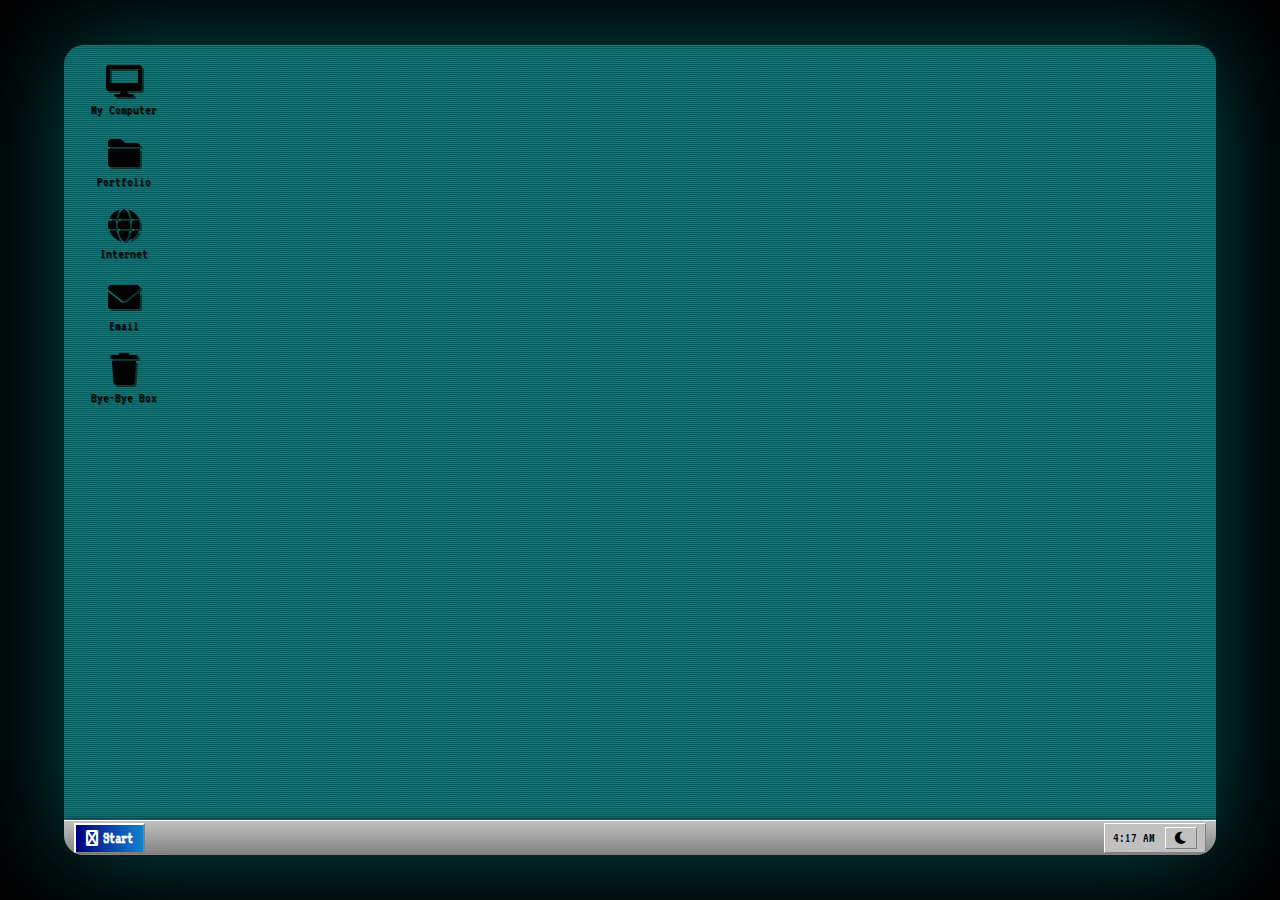
<file: ag/index.html>
<!DOCTYPE html>
<html lang="en">
<head>
    <meta charset="UTF-8">
    <meta name="viewport" content="width=device-width, initial-scale=1.0">
    <title>Retro Portfolio - Windows 98 Style</title>
    <link rel="stylesheet" href="https://fonts.googleapis.com/css2?family=VT323&display=swap">
    <link rel="stylesheet" href="https://cdnjs.cloudflare.com/ajax/libs/font-awesome/6.0.0-beta3/css/all.min.css">
    <style>
        :root {
            --bg-color: #008080;
            --text-color: #000000;
            --panel-bg: #c0c0c0;
            --panel-border: #808080;
            --button-bg: #c0c0c0;
            --button-hover: #e0e0e0;
            --link-color: #0000ff;
            --header-bg: #000080;
            --browser-bg: #ffffff;
            --browser-text: #000000;
        }
        [data-theme="dark"] {
            --bg-color: #1a1a1a;
            --text-color: #e0e0e0;
            --panel-bg: #404040;
            --panel-border: #606060;
            --button-bg: #505050;
            --button-hover: #606060;
            --link-color: #8080ff;
            --header-bg: #000040;
            --browser-bg: #333333;
            --browser-text: #e0e0e0;
        }
        * {
            margin: 0;
            padding: 0;
            box-sizing: border-box;
        }
        body {
            background: #000;
            font-family: 'VT323', monospace;
            overflow: hidden;
            height: 100vh;
            display: flex;
            justify-content: center;
            align-items: center;
            color: var(--text-color);
        }
        /* CRT Screen Effect */
        .crt {
            width: 90%;
            max-width: 1200px;
            height: 90vh;
            background-color: var(--bg-color);
            border-radius: 20px;
            overflow: hidden;
            position: relative;
            box-shadow: 
                0 0 100px rgba(0, 255, 255, 0.3),
                inset 0 0 40px rgba(0, 0, 0, 0.8),
                inset 0 0 80px rgba(0, 0, 0, 0.5);
        }
        .crt::before {
            content: " ";
            display: block;
            position: absolute;
            top: 0;
            left: 0;
            bottom: 0;
            right: 0;
            background: linear-gradient(rgba(18, 16, 16, 0) 50%, rgba(0, 0, 0, 0.25) 50%), linear-gradient(90deg, rgba(255, 0, 0, 0.06), rgba(0, 255, 0, 0.02), rgba(0, 0, 255, 0.06));
            z-index: 2;
            background-size: 100% 2px, 3px 100%;
            pointer-events: none;
        }
        .crt::after {
            content: " ";
            display: block;
            position: absolute;
            top: 0;
            left: 0;
            bottom: 0;
            right: 0;
            background: rgba(18, 16, 16, 0.1);
            opacity: 0;
            z-index: 2;
            pointer-events: none;
            animation: flicker 0.15s infinite;
        }
        @keyframes flicker {
            0% { opacity: 0.27861; }
            5% { opacity: 0.34769; }
            10% { opacity: 0.23604; }
            15% { opacity: 0.90626; }
            20% { opacity: 0.18128; }
            25% { opacity: 0.83891; }
            30% { opacity: 0.65583; }
            35% { opacity: 0.67807; }
            40% { opacity: 0.26559; }
            45% { opacity: 0.84693; }
            50% { opacity: 0.96019; }
            55% { opacity: 0.08594; }
            60% { opacity: 0.20313; }
            65% { opacity: 0.71988; }
            70% { opacity: 0.53455; }
            75% { opacity: 0.37288; }
            80% { opacity: 0.71428; }
            85% { opacity: 0.70419; }
            90% { opacity: 0.7003; }
            95% { opacity: 0.36108; }
            100% { opacity: 0.24387; }
        }
        .screen-content {
            width: 100%;
            height: 100%;
            position: relative;
            overflow: hidden;
        }
        /* Desktop */
        .desktop {
            width: 100%;
            height: 100%;
            position: relative;
            background: var(--bg-color);
            overflow: hidden;
        }
        /* Taskbar */
        .taskbar {
            position: absolute;
            bottom: 0;
            left: 0;
            width: 100%;
            height: 35px;
            background: linear-gradient(to bottom, var(--panel-bg) 0%, var(--panel-border) 100%);
            border-top: 1px solid #ffffff;
            display: flex;
            align-items: center;
            padding: 0 10px;
            z-index: 10;
            box-shadow: 0 -2px 5px rgba(0, 0, 0, 0.3);
        }
        .start-button {
            background: linear-gradient(to right, var(--header-bg), #1084d0);
            color: white;
            padding: 5px 10px;
            font-weight: bold;
            border-top: 2px solid #ffffff;
            border-left: 2px solid #ffffff;
            border-right: 2px solid var(--panel-border);
            border-bottom: 2px solid var(--panel-border);
            display: flex;
            align-items: center;
            margin-right: 10px;
        }
        .start-icon {
            margin-right: 5px;
        }
        .taskbar-apps {
            display: flex;
            gap: 5px;
        }
        .taskbar-app {
            background-color: var(--panel-bg);
            border-top: 1px solid #ffffff;
            border-left: 1px solid #ffffff;
            border-right: 1px solid var(--panel-border);
            border-bottom: 1px solid var(--panel-border);
            padding: 3px 8px;
            font-size: 14px;
            display: flex;
            align-items: center;
        }
        .taskbar-time {
            margin-left: auto;
            font-size: 14px;
            background-color: var(--panel-bg);
            border-top: 1px solid #ffffff;
            border-left: 1px solid #ffffff;
            border-right: 1px solid var(--panel-border);
            border-bottom: 1px solid var(--panel-border);
            padding: 3px 8px;
            display: flex;
            align-items: center;
            gap: 10px;
        }
        /* Desktop Icons */
        .desktop-icons {
            position: absolute;
            left: 20px;
            top: 20px;
            display: flex;
            flex-direction: column;
            gap: 20px;
        }
        .icon {
            display: flex;
            flex-direction: column;
            align-items: center;
            width: 80px;
            transition: transform 0.2s;
        }
        .icon:hover {
            transform: scale(1.05);
        }
        .icon-image {
            font-size: 32px;
            margin-bottom: 4px;
            filter: drop-shadow(2px 2px 0 rgba(0, 0, 0, 0.5));
        }
        .icon-label {
            font-size: 14px;
            text-align: center;
            color: var(--text-color);
            text-shadow: 1px 1px 0 rgba(0, 0, 0, 0.5);
        }
        .portfolio-icon,
        .internet-icon,
        .email-icon {
            cursor: pointer;
        }
        /* Browser Window */
        .browser-window {
            position: absolute;
            top: 50px;
            right: 20px;
            width: calc(100% - 240px);
            height: calc(100% - 90px);
            background-color: var(--panel-bg);
            border-radius: 4px;
            overflow: hidden;
            display: none; /* Initially hidden */
            flex-direction: column;
            box-shadow: 0 0 10px rgba(0, 0, 0, 0.5);
        }
        .browser-window.active {
            display: flex; /* Show when active */
        }
        .window-header {
            background: linear-gradient(to right, var(--header-bg), #1084d0);
            color: white;
            padding: 4px 8px;
            display: flex;
            justify-content: space-between;
            align-items: center;
            font-size: 16px;
            flex-shrink: 0;
        }
        .window-title {
            font-weight: bold;
        }
        .window-controls {
            display: flex;
            gap: 4px;
        }
        .control {
            width: 18px;
            height: 14px;
            background-color: var(--panel-bg);
            border-top: 1px solid #ffffff;
            border-left: 1px solid #ffffff;
            border-right: 1px solid var(--panel-border);
            border-bottom: 1px solid var(--panel-border);
            display: flex;
            justify-content: center;
            align-items: center;
            font-size: 12px;
            color: black;
            font-weight: bold;
        }
        .control:hover {
            background-color: var(--button-hover);
        }
        .browser-toolbar {
            background-color: var(--panel-bg);
            padding: 4px;
            display: flex;
            justify-content: space-between;
            align-items: center;
            border-bottom: 1px solid var(--panel-border);
            flex-shrink: 0;
        }
        .toolbar-buttons {
            display: flex;
            gap: 4px;
        }
        .toolbar-button {
            width: 24px;
            height: 24px;
            background-color: var(--panel-bg);
            border-top: 1px solid #ffffff;
            border-left: 1px solid #ffffff;
            border-right: 1px solid var(--panel-border);
            border-bottom: 1px solid var(--panel-border);
            display: flex;
            justify-content: center;
            align-items: center;
            font-size: 12px;
        }
        .toolbar-button:hover {
            background-color: var(--button-hover);
        }
        .address-bar {
            display: flex;
            align-items: center;
            gap: 4px;
            flex-grow: 1;
            margin-left: 10px;
        }
        .address-label {
            font-size: 14px;
        }
        .address-input {
            flex-grow: 1;
            background-color: white;
            border-top: 1px solid var(--panel-border);
            border-left: 1px solid var(--panel-border);
            border-right: 1px solid #ffffff;
            border-bottom: 1px solid #ffffff;
            padding: 2px 4px;
            font-size: 14px;
        }
        .browser-content {
            flex-grow: 1;
            background-color: var(--browser-bg);
            overflow: auto; /* Changed from hidden to auto to enable scrolling */
            position: relative;
            color: var(--browser-text);
            padding: 20px; /* Added padding for better content display */
        }
        .browser-status-bar {
            background-color: var(--panel-bg);
            padding: 2px 8px;
            display: flex;
            justify-content: space-between;
            font-size: 14px;
            border-top: 1px solid var(--panel-border);
            flex-shrink: 0;
        }
        /* Portfolio Styles */
        .portfolio-header {
            text-align: center;
            margin-bottom: 30px;
        }
        .portfolio-header h1 {
            font-size: 36px;
            margin-bottom: 10px;
            color: var(--header-bg);
            text-shadow: 1px 1px 0 rgba(0, 0, 0, 0.2);
        }
        .portfolio-header p {
            font-size: 22px;
            color: #333;
        }
        .nav-menu {
            display: flex;
            justify-content: center;
            gap: 15px;
            margin-bottom: 30px;
            flex-wrap: wrap;
        }
        .nav-item {
            padding: 8px 16px;
            background-color: var(--button-bg);
            border-top: 2px solid #ffffff;
            border-left: 2px solid #ffffff;
            border-right: 2px solid var(--panel-border);
            border-bottom: 2px solid var(--panel-border);
            text-decoration: none;
            color: #000;
            font-size: 18px;
            transition: all 0.2s;
        }
        .nav-item:hover {
            background-color: var(--button-hover);
            transform: translateY(-2px);
        }
        .nav-item.active {
            background-color: var(--header-bg);
            color: white;
        }
        .portfolio-section {
            margin-bottom: 30px;
        }
        .portfolio-section h2 {
            font-size: 28px;
            margin-bottom: 15px;
            color: var(--header-bg);
            border-bottom: 2px solid var(--panel-bg);
            padding-bottom: 5px;
        }
        .portfolio-section p {
            margin-bottom: 15px;
            font-size: 18px;
            color: var(--browser-text);
        }
        .portfolio-section ul {
            margin-left: 30px;
            margin-bottom: 15px;
        }
        .portfolio-section li {
            margin-bottom: 8px;
            font-size: 18px;
            color: var(--browser-text);
        }
        .profile-image {
            width: 300px;
            height: 200px;
            object-fit: cover;
            border: 4px solid var(--header-bg);
            margin: 0 auto 20px;
            display: block;
            box-shadow: 0 5px 15px rgba(0, 0, 0, 0.3);
        }
        .contact-form {
            display: flex;
            flex-direction: column;
            gap: 15px;
            max-width: 500px;
            margin: 0 auto;
        }
        .form-group {
            display: flex;
            flex-direction: column;
        }
        .form-group label {
            margin-bottom: 5px;
            font-weight: bold;
            font-size: 18px;
            color: var(--browser-text);
        }
        .form-group input,
        .form-group textarea {
            padding: 8px;
            background-color: white;
            border-top: 1px solid var(--panel-border);
            border-left: 1px solid var(--panel-border);
            border-right: 1px solid #ffffff;
            border-bottom: 1px solid #ffffff;
            font-family: 'VT323', monospace;
            font-size: 18px;
            color: #000;
        }
        .form-button {
            padding: 10px 20px;
            background-color: var(--button-bg);
            border-top: 2px solid #ffffff;
            border-left: 2px solid #ffffff;
            border-right: 2px solid var(--panel-border);
            border-bottom: 2px solid var(--panel-border);
            font-family: 'VT323', monospace;
            font-size: 20px;
            cursor: pointer;
            transition: all 0.2s;
            color: #000;
        }
        .form-button:hover {
            background-color: var(--button-hover);
            transform: translateY(-2px);
        }
        .project-card {
            background-color: #f5f5f5;
            border-top: 1px solid #ffffff;
            border-left: 1px solid #ffffff;
            border-right: 1px solid var(--panel-border);
            border-bottom: 1px solid var(--panel-border);
            padding: 15px;
            margin-bottom: 20px;
            box-shadow: 0 2px 5px rgba(0, 0, 0, 0.1);
            color: #000;
        }
        .project-card h3 {
            font-size: 24px;
            margin-bottom: 10px;
            color: var(--header-bg);
        }
        .project-card p {
            margin-bottom: 10px;
            font-size: 18px;
            color: #000;
        }
        .project-image {
            width: 100%;
            height: 200px;
            object-fit: cover;
            border-radius: 4px;
            margin-bottom: 15px;
            box-shadow: 0 2px 5px rgba(0, 0, 0, 0.2);
        }
        .project-icon {
            font-size: 24px;
            margin-right: 10px;
            vertical-align: middle;
        }
        .copyright {
            text-align: center;
            margin-top: 30px;
            font-size: 16px;
            color: #666;
        }
        .two-column {
            display: flex;
            gap: 20px;
            margin-bottom: 20px;
            flex-wrap: wrap;
        }
        .column {
            flex: 1;
            min-width: 300px;
        }
        .experience-card {
            background-color: #f5f5f5;
            border-top: 1px solid #ffffff;
            border-left: 1px solid #ffffff;
            border-right: 1px solid var(--panel-border);
            border-bottom: 1px solid var(--panel-border);
            padding: 15px;
            margin-bottom: 20px;
            box-shadow: 0 2px 5px rgba(0, 0, 0, 0.1);
            color: #000;
        }
        .experience-card h3 {
            font-size: 22px;
            margin-bottom: 10px;
            color: var(--header-bg);
        }
        .experience-card p {
            margin-bottom: 10px;
            font-size: 18px;
            color: #000;
        }
        .experience-date {
            font-style: italic;
            color: #666;
            margin-bottom: 10px;
        }
        /* Resume Button */
        .resume-button {
            display: block;
            width: 200px;
            margin: 30px auto;
            padding: 12px 20px;
            background: linear-gradient(to right, #ff6b6b, #ee5a24);
            color: white;
            text-align: center;
            text-decoration: none;
            font-size: 20px;
            box-shadow: 0 4px 15px rgba(238, 90, 36, 0.4);
            transition: all 0.3s ease;
            font-weight: bold;
            border: none;
            cursor: pointer;
        }
        .resume-button:hover {
            transform: translateY(-3px);
            box-shadow: 0 6px 20px rgba(238, 90, 36, 0.6);
        }
        /* Certifications */
        .certification-card {
            background-color: #f5f5f5;
            border-top: 1px solid #ffffff;
            border-left: 1px solid #ffffff;
            border-right: 1px solid var(--panel-border);
            border-bottom: 1px solid var(--panel-border);
            padding: 15px;
            margin-bottom: 20px;
            box-shadow: 0 2px 5px rgba(0, 0, 0, 0.1);
            display: flex;
            align-items: center;
            gap: 15px;
            color: #000;
        }
        .certification-image {
            width: 100px;
            height: 100px;
            object-fit: cover;
            border-radius: 4px;
            box-shadow: 0 2px 5px rgba(0, 0, 0, 0.2);
        }
        .certification-info h3 {
            font-size: 20px;
            margin-bottom: 5px;
            color: var(--header-bg);
        }
        .certification-info p {
            font-size: 16px;
            margin-bottom: 5px;
            color: #000;
        }
        .certification-link {
            display: inline-block;
            margin-top: 5px;
            color: var(--link-color);
            text-decoration: underline;
            font-size: 16px;
        }
        /* Blog Section */
        .blog-card {
            background-color: #f5f5f5;
            border-top: 1px solid #ffffff;
            border-left: 1px solid #ffffff;
            border-right: 1px solid var(--panel-border);
            border-bottom: 1px solid var(--panel-border);
            padding: 15px;
            margin-bottom: 20px;
            box-shadow: 0 2px 5px rgba(0, 0, 0, 0.1);
            text-align: center;
            color: #000;
        }
        .blog-image {
            width: 100%;
            height: 200px;
            object-fit: cover;
            border-radius: 4px;
            margin-bottom: 15px;
            box-shadow: 0 2px 5px rgba(0, 0, 0, 0.2);
            cursor: pointer;
            transition: transform 0.3s;
        }
        .blog-image:hover {
            transform: scale(1.02);
        }
        /* Social Links */
        .social-links {
            display: flex;
            justify-content: center;
            gap: 20px;
            margin-top: 30px;
        }
        .social-link {
            display: flex;
            align-items: center;
            justify-content: center;
            width: 50px;
            height: 50px;
            background-color: var(--button-bg);
            border-top: 2px solid #ffffff;
            border-left: 2px solid #ffffff;
            border-right: 2px solid var(--panel-border);
            border-bottom: 2px solid var(--panel-border);
            border-radius: 50%;
            color: #000;
            font-size: 24px;
            text-decoration: none;
            transition: all 0.2s;
        }
        .social-link:hover {
            background-color: var(--button-hover);
            transform: translateY(-3px);
        }
        /* Music Player */
        .music-player {
            background-color: #f5f5f5;
            border-top: 1px solid #ffffff;
            border-left: 1px solid #ffffff;
            border-right: 1px solid var(--panel-border);
            border-bottom: 1px solid var(--panel-border);
            padding: 15px;
            margin: 0 auto 20px;
            box-shadow: 0 2px 5px rgba(0, 0, 0, 0.1);
            width: 300px;
            height: 200px;
            border-radius: 10px;
            overflow: hidden;
            position: relative;
            color: #000;
        }
        .music-player h3 {
            font-size: 20px;
            margin-bottom: 15px;
            color: var(--header-bg);
            text-align: center;
        }
        .music-controls {
            display: flex;
            justify-content: center;
            align-items: center;
            gap: 15px;
            margin-bottom: 15px;
        }
        .music-button {
            width: 40px;
            height: 40px;
            background-color: var(--button-bg);
            border-top: 1px solid #ffffff;
            border-left: 1px solid #ffffff;
            border-right: 1px solid var(--panel-border);
            border-bottom: 1px solid var(--panel-border);
            border-radius: 50%;
            display: flex;
            justify-content: center;
            align-items: center;
            font-size: 16px;
            cursor: pointer;
            transition: all 0.2s;
            color: #000;
        }
        .music-button:hover {
            background-color: var(--button-hover);
        }
        .music-info {
            text-align: center;
            margin-bottom: 10px;
        }
        .music-title {
            font-size: 18px;
            margin-bottom: 5px;
            color: #000;
        }
        .music-artist {
            font-size: 16px;
            color: #666;
        }
        .music-progress {
            width: 100%;
            height: 8px;
            background-color: var(--panel-bg);
            border-radius: 4px;
            margin-bottom: 10px;
            overflow: hidden;
        }
        .music-progress-bar {
            height: 100%;
            background-color: var(--header-bg);
            width: 30%;
            border-radius: 4px;
        }
        .music-time {
            display: flex;
            justify-content: space-between;
            font-size: 14px;
            color: #666;
        }
        /* Photo Gallery */
        .photo-gallery {
            display: grid;
            grid-template-columns: repeat(auto-fill, minmax(200px, 1fr));
            gap: 15px;
            margin-bottom: 20px;
        }
        .gallery-image {
            width: 100%;
            height: 150px;
            object-fit: cover;
            border-radius: 4px;
            box-shadow: 0 2px 5px rgba(0, 0, 0, 0.2);
            cursor: pointer;
            transition: transform 0.3s;
        }
        .gallery-image:hover {
            transform: scale(1.05);
        }
        /* Mini Game */
        .mini-game {
            background-color: #f5f5f5;
            border-top: 1px solid #ffffff;
            border-left: 1px solid #ffffff;
            border-right: 1px solid var(--panel-border);
            border-bottom: 1px solid var(--panel-border);
            padding: 15px;
            margin-bottom: 20px;
            box-shadow: 0 2px 5px rgba(0, 0, 0, 0.1);
            text-align: center;
            color: #000;
        }
        .mini-game h3 {
            font-size: 20px;
            margin-bottom: 15px;
            color: var(--header-bg);
        }
        .game-canvas {
            border: 2px solid var(--panel-border);
            background-color: #000;
            margin: 0 auto;
            display: block;
        }
        .game-controls {
            margin-top: 15px;
            display: flex;
            justify-content: center;
            gap: 10px;
        }
        .game-button {
            padding: 8px 16px;
            background-color: var(--button-bg);
            border-top: 1px solid #ffffff;
            border-left: 1px solid #ffffff;
            border-right: 1px solid var(--panel-border);
            border-bottom: 1px solid var(--panel-border);
            font-family: 'VT323', monospace;
            font-size: 18px;
            cursor: pointer;
            transition: all 0.2s;
            color: #000;
        }
        .game-button:hover {
            background-color: var(--button-hover);
        }
        /* Theme Toggle in Taskbar */
        .theme-toggle {
            background-color: var(--panel-bg);
            border-top: 1px solid #ffffff;
            border-left: 1px solid #ffffff;
            border-right: 1px solid var(--panel-border);
            border-bottom: 1px solid var(--panel-border);
            padding: 3px 8px;
            font-size: 14px;
            cursor: pointer;
            transition: all 0.2s;
            display: flex;
            align-items: center;
            gap: 5px;
            color: #000;
        }
        .theme-toggle:hover {
            background-color: var(--button-hover);
        }
        /* Email Client Styles */
        .email-client {
            width: 100%;
            height: 100%;
            display: flex;
            flex-direction: column;
            background-color: #f5f5f5;
            color: #000;
        }
        .email-header {
            background-color: var(--header-bg);
            color: white;
            padding: 10px;
            display: flex;
            justify-content: space-between;
            align-items: center;
            flex-shrink: 0;
        }
        .email-logo {
            display: flex;
            align-items: center;
            gap: 10px;
        }
        .email-logo i {
            font-size: 24px;
            color: #ff0000;
        }
        .email-logo span {
            font-size: 20px;
            font-weight: bold;
        }
        .email-user {
            display: flex;
            align-items: center;
            gap: 10px;
        }
        .email-user img {
            width: 30px;
            height: 30px;
            border-radius: 50%;
        }
        .email-toolbar {
            background-color: var(--panel-bg);
            padding: 8px;
            display: flex;
            gap: 10px;
            border-bottom: 1px solid var(--panel-border);
            flex-shrink: 0;
        }
        .email-toolbar button {
            padding: 5px 10px;
            background-color: white;
            border: 1px solid var(--panel-border);
            border-radius: 3px;
            font-family: 'VT323', monospace;
            font-size: 16px;
            cursor: pointer;
            color: #000;
        }
        .email-toolbar button:hover {
            background-color: var(--button-hover);
        }
        .email-sidebar {
            width: 200px;
            background-color: #e0e0e0;
            border-right: 1px solid var(--panel-border);
            padding: 10px;
            display: flex;
            flex-direction: column;
            gap: 5px;
            color: #000;
            flex-shrink: 0;
        }
        .email-sidebar-item {
            padding: 8px;
            border-radius: 3px;
            cursor: pointer;
            font-size: 16px;
            color: #000;
        }
        .email-sidebar-item:hover {
            background-color: var(--button-hover);
        }
        .email-sidebar-item.active {
            background-color: var(--header-bg);
            color: white;
        }
        .email-compose {
            padding: 10px;
            background-color: var(--button-hover);
            border-radius: 3px;
            text-align: center;
            cursor: pointer;
            font-size: 16px;
            margin-top: auto;
            color: #000;
        }
        .email-compose:hover {
            background-color: var(--panel-bg);
        }
        .email-content {
            flex-grow: 1;
            display: flex;
            flex-direction: column;
            overflow: hidden;
        }
        .email-list {
            flex-grow: 1;
            overflow-y: auto;
        }
        .email-item {
            padding: 10px;
            border-bottom: 1px solid var(--panel-border);
            cursor: pointer;
            display: flex;
            align-items: center;
            gap: 10px;
        }
        .email-item:hover {
            background-color: #f0f0f0;
        }
        .email-item.active {
            background-color: #e0e0e0;
        }
        .email-item-avatar {
            width: 40px;
            height: 40px;
            border-radius: 50%;
            background-color: var(--header-bg);
            color: white;
            display: flex;
            justify-content: center;
            align-items: center;
            font-size: 18px;
        }
        .email-item-info {
            flex-grow: 1;
        }
        .email-item-sender {
            font-weight: bold;
            margin-bottom: 5px;
            color: #000;
        }
        .email-item-subject {
            font-size: 16px;
            margin-bottom: 3px;
            color: #000;
        }
        .email-item-preview {
            font-size: 14px;
            color: #666;
            white-space: nowrap;
            overflow: hidden;
            text-overflow: ellipsis;
            max-width: 400px;
        }
        .email-item-date {
            font-size: 14px;
            color: #666;
            white-space: nowrap;
        }
        .email-view {
            flex-grow: 1;
            padding: 20px;
            display: none;
            flex-direction: column;
            overflow-y: auto;
        }
        .email-view.active {
            display: flex;
        }
        .email-view-header {
            margin-bottom: 20px;
        }
        .email-view-subject {
            font-size: 24px;
            margin-bottom: 10px;
            color: var(--header-bg);
        }
        .email-view-meta {
            display: flex;
            justify-content: space-between;
            margin-bottom: 10px;
            font-size: 14px;
            color: #666;
        }
        .email-view-body {
            font-size: 16px;
            line-height: 1.5;
            white-space: pre-wrap;
            color: #000;
        }
        .email-view-buttons {
            margin-top: 20px;
            display: flex;
            gap: 10px;
        }
        .email-view-button {
            padding: 8px 16px;
            background-color: var(--button-bg);
            border-top: 1px solid #ffffff;
            border-left: 1px solid #ffffff;
            border-right: 1px solid var(--panel-border);
            border-bottom: 1px solid var(--panel-border);
            font-family: 'VT323', monospace;
            font-size: 16px;
            cursor: pointer;
            transition: all 0.2s;
            color: #000;
        }
        .email-view-button:hover {
            background-color: var(--button-hover);
        }
        /* Responsive adjustments */
        @media (max-width: 768px) {
            .browser-window {
                width: calc(100% - 40px);
                right: 20px;
                left: 20px;
            }
            
            .desktop-icons {
                display: none;
            }
            
            .two-column {
                flex-direction: column;
            }
            
            .social-links {
                flex-wrap: wrap;
            }
            
            .music-player {
                width: 100%;
                max-width: 300px;
                margin: 0 auto 20px;
            }
            
            .email-sidebar {
                width: 150px;
            }
            
            .email-item-preview {
                max-width: 200px;
            }
        }
    </style>
</head>
<body>
    <div class="crt">
        <div class="screen-content">
            <div class="desktop">
                <div class="desktop-icons">
                    <div class="icon">
                        <div class="icon-image"><i class="fas fa-desktop"></i></div>
                        <div class="icon-label">My Computer</div>
                    </div>
                    <div class="icon portfolio-icon" id="portfolio-icon">
                        <div class="icon-image"><i class="fas fa-folder"></i></div>
                        <div class="icon-label">Portfolio</div>
                    </div>
                    <div class="icon internet-icon" id="internet-icon">
                        <div class="icon-image"><i class="fas fa-globe"></i></div>
                        <div class="icon-label">Internet</div>
                    </div>
                    <div class="icon email-icon" id="email-icon">
                        <div class="icon-image"><i class="fas fa-envelope"></i></div>
                        <div class="icon-label">Email</div>
                    </div>
                    <div class="icon">
                        <div class="icon-image"><i class="fas fa-trash"></i></div>
                        <div class="icon-label">Bye-Bye Box</div>
                    </div>
                </div>
                
                <!-- Portfolio Browser Window -->
                <div class="browser-window" id="portfolio-window">
                    <div class="window-header">
                        <div class="window-title">Liya S Chittilappilly - Portfolio</div>
                        <div class="window-controls">
                            <div class="control minimize">_</div>
                            <div class="control maximize">□</div>
                            <div class="control close">×</div>
                        </div>
                    </div>
                    
                    <div class="browser-toolbar">
                        <div class="toolbar-buttons">
                            <div class="toolbar-button"><i class="fas fa-arrow-left"></i></div>
                            <div class="toolbar-button"><i class="fas fa-arrow-right"></i></div>
                            <div class="toolbar-button"><i class="fas fa-sync-alt"></i></div>
                            <div class="toolbar-button"><i class="fas fa-home"></i></div>
                        </div>
                        <div class="address-bar">
                            <div class="address-label">Address:</div>
                            <div class="address-input" id="portfolio-address-input">file://C:/Portfolio/home.html</div>
                        </div>
                    </div>
                    
                    <div class="browser-content" id="portfolio-browser-content">
                        <!-- Content will be loaded here -->
                    </div>
                    
                    <div class="browser-status-bar">
                        <div class="status-text">Done</div>
                        <div class="status-zone">Internet</div>
                    </div>
                </div>
                
                <!-- Internet Browser Window -->
                <div class="browser-window" id="internet-window">
                    <div class="window-header">
                        <div class="window-title">Google - Microsoft Internet Explorer</div>
                        <div class="window-controls">
                            <div class="control minimize">_</div>
                            <div class="control maximize">□</div>
                            <div class="control close">×</div>
                        </div>
                    </div>
                    
                    <div class="browser-toolbar">
                        <div class="toolbar-buttons">
                            <div class="toolbar-button"><i class="fas fa-arrow-left"></i></div>
                            <div class="toolbar-button"><i class="fas fa-arrow-right"></i></div>
                            <div class="toolbar-button"><i class="fas fa-sync-alt"></i></div>
                            <div class="toolbar-button"><i class="fas fa-home"></i></div>
                        </div>
                        <div class="address-bar">
                            <div class="address-label">Address:</div>
                            <div class="address-input" id="internet-address-input">https://elgoog.im/google1998/</div>
                        </div>
                    </div>
                    
                    <div class="browser-content">
                        <iframe src="https://elgoog.im/google1998/" style="width: 100%; height: 100%; border: none;" frameborder="0"></iframe>
                    </div>
                    
                    <div class="browser-status-bar">
                        <div class="status-text">Done</div>
                        <div class="status-zone">Internet</div>
                    </div>
                </div>
                
                <!-- Email Browser Window -->
                <div class="browser-window" id="email-window">
                    <div class="window-header">
                        <div class="window-title">Gmail - Microsoft Internet Explorer</div>
                        <div class="window-controls">
                            <div class="control minimize">_</div>
                            <div class="control maximize">□</div>
                            <div class="control close">×</div>
                        </div>
                    </div>
                    
                    <div class="browser-toolbar">
                        <div class="toolbar-buttons">
                            <div class="toolbar-button"><i class="fas fa-arrow-left"></i></div>
                            <div class="toolbar-button"><i class="fas fa-arrow-right"></i></div>
                            <div class="toolbar-button"><i class="fas fa-sync-alt"></i></div>
                            <div class="toolbar-button"><i class="fas fa-home"></i></div>
                        </div>
                        <div class="address-bar">
                            <div class="address-label">Address:</div>
                            <div class="address-input" id="email-address-input">https://mail.google.com</div>
                        </div>
                    </div>
                    
                    <div class="browser-content">
                        <div class="email-client">
                            <div class="email-header">
                                <div class="email-logo">
                                    <i class="fas fa-envelope"></i>
                                    <span>Gmail</span>
                                </div>
                                <div class="email-user">
                                    <img src="Barbie magic of the pegasus annika.jpg" alt="User">
                                    <span>Liya</span>
                                </div>
                            </div>
                            
                            <div class="email-toolbar">
                                <button><i class="fas fa-sync-alt"></i> Refresh</button>
                                <button><i class="fas fa-archive"></i> Archive</button>
                                <button><i class="fas fa-trash"></i> Delete</button>
                                <button><i class="fas fa-tag"></i> Label</button>
                            </div>
                            
                            <div style="display: flex; height: calc(100% - 100px);">
                                <div class="email-sidebar">
                                    <div class="email-sidebar-item active">Inbox (1)</div>
                                    <div class="email-sidebar-item">Starred</div>
                                    <div class="email-sidebar-item">Snoozed</div>
                                    <div class="email-sidebar-item">Sent</div>
                                    <div class="email-sidebar-item">Drafts</div>
                                    <div class="email-sidebar-item">More</div>
                                    <div class="email-compose">
                                        <i class="fas fa-pen"></i> Compose
                                    </div>
                                </div>
                                
                                <div class="email-content">
                                    <div class="email-list">
                                        <div class="email-item active" data-email-id="1">
                                            <div class="email-item-avatar">C</div>
                                            <div class="email-item-info">
                                                <div class="email-item-sender">Liya S Chittilappilly</div>
                                                <div class="email-item-subject">Welcome to my portfolio!</div>
                                                <div class="email-item-preview">Hey there ✨ Thanks for stopping by! This portfolio is styled like a cozy Windows 98 desktop, filled with my projects, creativity, and a little bit of nostalgia...</div>
                                            </div>
                                            <div class="email-item-date">Today</div>
                                        </div>
                                    </div>
                                    
                                    <div class="email-view active" id="email-view-1">
                                        <div class="email-view-header">
                                            <div class="email-view-subject">Welcome to my portfolio!</div>
                                            <div class="email-view-meta">
                                                <div>
                                                    <strong>From:</strong> Liya &lt;liyachittilappilly@gmail.com&gt;
                                                </div>
                                                <div>
                                                    <strong>To:</strong> You &lt;made.my.day@gmail.com&gt;
                                                </div>
                                                <div>
                                                    <strong>Date:</strong> Today
                                                </div>
                                            </div>
                                        </div>
                                        
                                        <div class="email-view-body">
Hi there! 🌷  
Welcome to my little retro-style portfolio ✨ Inspired by the cozy Windows 98 desktop, it’s packed with nostalgia + a sprinkle of my personality.  

Here’s what you can explore:  
- 📂 Open the *Portfolio* folder to see my projects  
- 🌐 Click the *Internet* icon to time-travel to Google 1998  
- 💌 Tap the *Email* icon to peek at some messages  
- 🌙 Switch between light & dark mode from the taskbar  
- 🐍 Play a round of Snake in the *About* section  
- 🎶 Chill with some coding music in the Music Player  

Feel free to wander around — I’ve made this space my own with projects, fun details, and a retro twist.  

Best wishes,  
💖 Liya S Chittilappilly  

                                        </div>
                                        
                                        <div class="email-view-buttons">
                                            <button class="email-view-button"><i class="fas fa-reply"></i> Reply</button>
                                            <button class="email-view-button"><i class="fas fa-share"></i> Forward</button>
                                            <button class="email-view-button"><i class="fas fa-trash"></i> Delete</button>
                                        </div>
                                    </div>
                                </div>
                            </div>
                        </div>
                    </div>
                    
                    <div class="browser-status-bar">
                        <div class="status-text">Done</div>
                        <div class="status-zone">Internet</div>
                    </div>
                </div>
                
                <div class="taskbar">
                    <div class="start-button">
                        <div class="start-icon"><i class="fas fa-windows"></i></div>
                        <div>Start</div>
                    </div>
                    <div class="taskbar-apps">
                        <div class="taskbar-app" id="portfolio-taskbar" style="display: none;"><i class="fas fa-folder-open"></i> Portfolio</div>
                        <div class="taskbar-app" id="internet-taskbar" style="display: none;"><i class="fas fa-globe"></i> Internet</div>
                        <div class="taskbar-app" id="email-taskbar" style="display: none;"><i class="fas fa-envelope"></i> Email</div>
                    </div>
                    <div class="taskbar-time">
                        <span id="current-time"></span>
                        <div class="theme-toggle" id="theme-toggle">
                            <i class="fas fa-moon"></i>
                        </div>
                    </div>
                </div>
            </div>
        </div>
    </div>
    
    <script>
        document.addEventListener('DOMContentLoaded', function() {
            // Elements
            const portfolioIcon = document.getElementById('portfolio-icon');
            const internetIcon = document.getElementById('internet-icon');
            const emailIcon = document.getElementById('email-icon');
            
            const portfolioWindow = document.getElementById('portfolio-window');
            const internetWindow = document.getElementById('internet-window');
            const emailWindow = document.getElementById('email-window');
            
            const portfolioTaskbar = document.getElementById('portfolio-taskbar');
            const internetTaskbar = document.getElementById('internet-taskbar');
            const emailTaskbar = document.getElementById('email-taskbar');
            
            const portfolioBrowserContent = document.getElementById('portfolio-browser-content');
            const portfolioAddressInput = document.getElementById('portfolio-address-input');
            const internetAddressInput = document.getElementById('internet-address-input');
            const emailAddressInput = document.getElementById('email-address-input');
            
            const currentTimeElement = document.getElementById('current-time');
            const themeToggle = document.getElementById('theme-toggle');
            
            // Update current time
            function updateTime() {
                const now = new Date();
                const hours = now.getHours();
                const minutes = now.getMinutes();
                const ampm = hours >= 12 ? 'PM' : 'AM';
                const formattedHours = hours % 12 || 12;
                const formattedMinutes = minutes < 10 ? '0' + minutes : minutes;
                currentTimeElement.textContent = `${formattedHours}:${formattedMinutes} ${ampm}`;
            }
            
            updateTime();
            setInterval(updateTime, 60000); // Update every minute
            
            // Theme toggle
            themeToggle.addEventListener('click', function() {
                const body = document.body;
                const currentTheme = body.getAttribute('data-theme');
                const newTheme = currentTheme === 'dark' ? 'light' : 'dark';
                body.setAttribute('data-theme', newTheme);
                
                // Update button icon
                if (newTheme === 'dark') {
                    themeToggle.innerHTML = '<i class="fas fa-sun"></i>';
                } else {
                    themeToggle.innerHTML = '<i class="fas fa-moon"></i>';
                }
            });
            
            // Show portfolio window when portfolio icon is clicked
            portfolioIcon.addEventListener('click', function() {
                portfolioWindow.classList.add('active');
                portfolioTaskbar.style.display = 'flex';
                // Load home page by default
                loadPortfolioPage('home');
            });
            
            // Show internet window when internet icon is clicked
            internetIcon.addEventListener('click', function() {
                internetWindow.classList.add('active');
                internetTaskbar.style.display = 'flex';
            });
            
            // Show email window when email icon is clicked
            emailIcon.addEventListener('click', function() {
                emailWindow.classList.add('active');
                emailTaskbar.style.display = 'flex';
            });
            
            // Handle window controls
            document.querySelectorAll('.control.close').forEach(control => {
                control.addEventListener('click', function() {
                    const window = this.closest('.browser-window');
                    window.classList.remove('active');
                    
                    // Hide corresponding taskbar item
                    if (window.id === 'portfolio-window') {
                        portfolioTaskbar.style.display = 'none';
                    } else if (window.id === 'internet-window') {
                        internetTaskbar.style.display = 'none';
                    } else if (window.id === 'email-window') {
                        emailTaskbar.style.display = 'none';
                    }
                });
            });
            
            // Handle taskbar clicks to bring windows to front
            portfolioTaskbar.addEventListener('click', function() {
                portfolioWindow.classList.add('active');
                internetWindow.classList.remove('active');
                emailWindow.classList.remove('active');
            });
            
            internetTaskbar.addEventListener('click', function() {
                internetWindow.classList.add('active');
                portfolioWindow.classList.remove('active');
                emailWindow.classList.remove('active');
            });
            
            emailTaskbar.addEventListener('click', function() {
                emailWindow.classList.add('active');
                portfolioWindow.classList.remove('active');
                internetWindow.classList.remove('active');
            });
            
            // Load home page by default when portfolio window is opened
            loadPortfolioPage('home');
            
            // Navigation functionality for portfolio
            document.addEventListener('click', function(e) {
                if (e.target.classList.contains('nav-item')) {
                    e.preventDefault();
                    const page = e.target.getAttribute('href').substring(1);
                    loadPortfolioPage(page);
                    
                    // Update active nav item
                    document.querySelectorAll('.nav-item').forEach(item => {
                        item.classList.remove('active');
                    });
                    e.target.classList.add('active');
                }
                
                // Handle form submission
                if (e.target.classList.contains('form-button')) {
                    e.preventDefault();
                    
                    // Get form data
                    const name = document.getElementById('name').value;
                    const email = document.getElementById('email').value;
                    const company = document.getElementById('company').value;
                    const message = document.getElementById('message').value;
                    
                    // Here you would normally send the data to a server
                    // For demo purposes, we'll just show an alert
                    alert(`Thank you, ${name}! Your message has been sent. We'll contact you at ${email} soon.`);
                    
                    // Reset form
                    document.getElementById('name').value = '';
                    document.getElementById('email').value = '';
                    document.getElementById('company').value = '';
                    document.getElementById('message').value = '';
                }
                
                // Handle music player buttons
                if (e.target.classList.contains('music-button')) {
                    if (e.target.classList.contains('play-pause')) {
                        const icon = e.target.querySelector('i');
                        if (icon.classList.contains('fa-play')) {
                            icon.classList.remove('fa-play');
                            icon.classList.add('fa-pause');
                        } else {
                            icon.classList.remove('fa-pause');
                            icon.classList.add('fa-play');
                        }
                    }
                }
                
                // Handle game buttons
                if (e.target.classList.contains('game-button')) {
                    if (e.target.textContent === 'Start Game') {
                        startGame();
                    } else if (e.target.textContent === 'Reset Game') {
                        resetGame();
                    }
                }
                
                // Handle email item clicks
                if (e.target.closest('.email-item')) {
                    const emailId = e.target.closest('.email-item').getAttribute('data-email-id');
                    showEmail(emailId);
                }
            });
            
            // Load different pages for portfolio
            function loadPortfolioPage(page) {
                let content = '';
                
                // Update address bar
                portfolioAddressInput.value = `file://C:/Portfolio/${page}.html`;
                
                switch(page) {
                    case 'home':
                        content = `
                            <div class="portfolio-header">
                                <h1>Liya S Chittilappilly</h1>
                                <p>Computer Science Engineering Student</p>
                            </div>
                            
                            <div class="nav-menu">
                                <a href="#about" class="nav-item">ABOUT</a>
                                <a href="#experience" class="nav-item">EXPERIENCE</a>
                                <a href="#projects" class="nav-item">PROJECTS</a>
                                <a href="#contact" class="nav-item">CONTACT</a>
                            </div>
                            
                            <div class="two-column">
                                <div class="column">
                                    <div class="portfolio-section">
                                        <h2>Welcome</h2>
                                        <p>I’m a Computer Science student at Vidya Academy, trying to look all serious about machine learning and Python.</p>
                                        <p>I like building projects from scratch — which usually means fixing a hundred errors first. People say I’m driven by curiosity and consistency… I say I’m just too stubborn to quit.</p>
                                        
                                    </div>
                                    
                                    <div class="portfolio-section">
                                        <h2>Skill Summary</h2>
                                        <ul>
                                            <li>Languages: Python, C, HTML, CSS</li>
                                            <li>Frameworks: Numpy, Pandas, Matplotlib, Seaborn, Scikit-Learn, OpenCV</li>
                                            <li>Platforms: VS Code, Google Colab, PyCharm, Jupyter Notebook</li>
                                            <li>Soft Skills: Creativity, Fast Learner, Teamwork, Public Speaking</li>
                                        </ul>
                                    </div>
                                    
                                    <div class="music-player">
                                        <h3>My Playlist</h3>
                                        <div class="music-controls">
                                            <div class="music-button"><i class="fas fa-step-backward"></i></div>
                                            <div class="music-button play-pause"><i class="fas fa-play"></i></div>
                                            <div class="music-button"><i class="fas fa-step-forward"></i></div>
                                        </div>
                                        <div class="music-info">
                                            <div class="music-title">Guzaara</div>
                                            <div class="music-artist">Josh Brar, Parampara Tandon</div>
                                        </div>
                                        <div class="music-progress">
                                            <div class="music-progress-bar"></div>
                                        </div>
                                        <div class="music-time">
                                            <div>1:23</div>
                                            <div>4:56</div>
                                        </div>
                                    </div>
                                </div>
                                <div class="column">
                                    <img src="1754377205396 (1).jpg" alt="Profile Image" class="profile-image">
                                </div>
                            </div>
                            
                            <a href="Liya s chittilappilly.pdf" target="_blank" class="resume-button">Download Resume</a>
                            
                            <div class="copyright">
                                © Copyright ${new Date().getFullYear()} Liya S Chittilappilly
                            </div>
                        `;
                        break;
                        
                    case 'about':
                        content = `
                            <div class="portfolio-header">
                                <h1>About Me</h1>
                            </div>
                            
                            <div class="nav-menu">
                                <a href="#home" class="nav-item">HOME</a>
                                <a href="#experience" class="nav-item">EXPERIENCE</a>
                                <a href="#projects" class="nav-item">PROJECTS</a>
                                <a href="#contact" class="nav-item">CONTACT</a>
                            </div>
                            
                            <div class="two-column">
                                <div class="column">
                                    <div class="portfolio-section">
                                        <h2>Background</h2>
                                        <p>I am currently pursuing my <b>B.Tech in Computer Science Engineering</b> at <b>Vidya Academy of Science and Technology</b>, Kerala (2023 – 2027).</p>
                                        <p>Between lectures and assignments, I somehow decided it would be fun to dive into machine learning, Python development, and computer vision (because why sleep, right?). I’ve also dragged myself to national-level workshops at IIT Delhi, IIT Bombay, and IIT Kharagpur — apparently collecting certificates is my new hobby, but hey, at least I picked up some skills along the way.</p>
                                    </div>
                                    


  <div class="skills-image">
    <img src="teamwork.jpg" alt="Teamwork and problem solving illustration">
  </div>



                                    
                                    <div class="portfolio-section">
                                        <h2>Interests</h2>
                                        <p>Outside of coding and projects, I enjoy:</p>
                                        <ul>
                                            <li>📝 Journaling</li>
                                            <li>🎶 Listening & singing music</li>
                                            <li>📚 Reading books</li>
                                            <li>🌷 Spending time alone</li>
                                        </ul>
                                    </div>
                                    
                                    <div class="portfolio-section">
                                        <h2>My SNAPS</h2>
                                        <div class="photo-gallery">
                                            <img src="1757340519119.jpg" alt="Photo 1" class="gallery-image">
                                            <img src="1757340536947.jpg" alt="Photo 2" class="gallery-image">
                                            <img src="1757340615440.jpg" alt="Photo 3" class="gallery-image">
                                            <img src="1757340633849.jpg" alt="Photo 4" class="gallery-image">
                                        </div>
                                    </div>
                                </div>
                                <div class="column">
                                    <img src="1757340722139.jpg" alt="About Me Image" class="profile-image">
                                    
                                    <div class="portfolio-section">
                                        <h2>Personal</h2>
                                        <p>I’m not really part of a million communities or constantly collaborating on projects.</p>
                                        <p>But hey, if you’ve scrolled this far and still think I’m interesting, feel free to reach out. Who knows, maybe we’ll vibe ✨</p>
                                    </div>
                                    
                                    <div class="mini-game">
                                        <h3>Go on, waste some time — I won’t judge 🐍</h3>
                                        <canvas id="game-canvas" class="game-canvas" width="300" height="200"></canvas>
                                        <div class="game-controls">
                                            <button class="game-button">Start Game</button>
                                            <button class="game-button">Reset Game</button>
                                        </div>
                                    </div>
                                </div>
                            </div>
                            
                            <div class="copyright">
                                © Copyright ${new Date().getFullYear()} Liya S Chittilappilly
                            </div>
                        `;
                        break;
                        
                    case 'experience':
                        content = `
                            <div class="portfolio-header">
                                <h1>Experience</h1>
                            </div>
                            
                            <div class="nav-menu">
                                <a href="#home" class="nav-item">HOME</a>
                                <a href="#about" class="nav-item">ABOUT</a>
                                <a href="#projects" class="nav-item">PROJECTS</a>
                                <a href="#contact" class="nav-item">CONTACT</a>
                            </div>
                            
                            <div class="portfolio-section">
                                <h2>Work Experience</h2>
                                
                                <div class="experience-card">
                                    <h3>Machine Learning Intern - Unlox</h3>
                                    <div class="experience-date">2025 - Present</div>
                                    <p>Working on building and training machine learning models to solve real-world problems</p>
                                    <ul>
                                        <li>Exploring data preprocessing, feature engineering, and model evaluation techniques</li>
                                        <li>Collaborating with mentors to apply ML algorithms for classification, prediction, and computer vision tasks</li>
                                        <li>Gaining hands-on experience with frameworks like Scikit-Learn, Pandas, and OpenCV</li>
                                    </ul>
                                </div>
                                
                                <div class="experience-card">
                                    <h3>C programming Intern - Manifold</h3>
                                    <div class="experience-date">2023 - 2024</div>
                                    <p>Worked on writing efficient, structured, and modular code for problem-solving</p>
                                    <ul>
                                        <li>Debugged and optimized existing programs to improve performance</li>
                                        <li>Collaborated with mentors to strengthen fundamentals and coding best practices</li>
                                        
                                    </ul>
                                </div>
                            </div>
                            
                            <div class="portfolio-section">
                                <h2>Education</h2>
                                
                                <div class="experience-card">
                                    <h3>Vidya Academy of Science and Technology</h3>
                                    <div class="experience-date">2023 - Present</div>
                                    <p>Bachelor of Science in Computer Science</p>
                                    <ul>
                                        <li>Relevant coursework: Data Structures, Algorithms</li>
                                        <li>Activities: TinkerHub Club, IEDC Member</li>
                                    </ul>
                                </div>
                            </div>
                            
                            <div class="portfolio-section">
                                <h2>Certifications</h2>
                                
                                <div class="certification-card">
                                    <img src="image.png" alt="Machine Learning with Python: Foundations" class="certification-image">
                                    <div class="certification-info">
                                        <h3>Certification Name 1</h3>
                                        <p>Issued by: Frederick Nwanganga (LinkedIn Learning)</p>
                                        <p>Date: July 2025</p>
                                        <a href="https://www.linkedin.com/posts/liya-s-chittilappilly_finished-the-course-machine-learning-with-activity-7348047988289671169-zdCU?utm_source=share&utm_medium=member_desktop&rcm=ACoAAFDsZ4sBQrPZaDjGvX9NgGs7T-OMJ7alOXo" target="_blank" class="certification-link">View Certificate</a>
                                    </div>
                                </div>
                                
                                <div class="certification-card">
                                    <img src="image copy 2.png" alt="Certification 2" class="certification-image">
                                    <div class="certification-info">
                                        <h3>Explore Machine Learning using Python</h3>
                                        <p>Issued by: Infosys Springboard</p>
                                        <p>Date: July 2025</p>
                                        <a href="https://www.linkedin.com/posts/liya-s-chittilappilly_machinelearning-python-springboard-activity-7346259887888240640-xd8T?utm_source=share&utm_medium=member_desktop&rcm=ACoAAFDsZ4sBQrPZaDjGvX9NgGs7T-OMJ7alOXo" target="_blank" class="certification-link">View Certificate</a>
                                    </div>
                                </div>
                                
                                <div class="certification-card">
                                    <img src="image copy 4.png" alt="Certification 3" class="certification-image">
                                    <div class="certification-info">
                                        <h3>Getting Started with Machine Learning</h3>
                                        <p>Issued by: Skillsoft</p>
                                        <p>Date: July 2025</p>
                                        <a href="https://www.linkedin.com/posts/liya-s-chittilappilly_im-happy-to-share-that-ive-obtained-a-new-activity-7346537719537229824-V0ij?utm_source=share&utm_medium=member_desktop&rcm=ACoAAFDsZ4sBQrPZaDjGvX9NgGs7T-OMJ7alOXo" target="_blank" class="certification-link">View Certificate</a>
                                    </div>
                                </div>
                                
                                <div class="certification-card">
                                    <img src="image copy 3.png" alt="Certification 4" class="certification-image">
                                    <div class="certification-info">
                                        <h3>Introduction to Artificial Intelligence</h3>
                                        <p>Issued by: Infosys Springboard</p>
                                        <p>Date: May 2025</p>
                                        <a href="https://www.linkedin.com/posts/liya-s-chittilappilly_thanks-infosys-springboard-activity-7338139285486772224-hVh_?utm_source=share&utm_medium=member_desktop&rcm=ACoAAFDsZ4sBQrPZaDjGvX9NgGs7T-OMJ7alOXo" target="_blank" class="certification-link">View Certificate</a>
                                    </div>
                                </div>
                            </div>
                            
                            <div class="portfolio-section">
                                <h2>Blog</h2>
                                
                                <div class="blog-card">
                                    <img src="image copy 5.png" alt="Blog Post" class="blog-image" onclick="window.open('https://ajnageorge.wordpress.com/', '_blank')">
                                    <h3>Faith Like Ajna</h3>
                                    <p>I share reflections on faith, hope, and stories that inspire me. My blog <b>Faith Like Ajna</b> is a little corner for peace and perspective.</p>
                                </div>
                            </div>
                            
                            <div class="copyright">
                                © Copyright ${new Date().getFullYear()} Liya S Chittilappilly
                            </div>
                        `;
                        break;
                        
                    case 'projects':
                        content = `
                            <div class="portfolio-header">
                                <h1>Projects & Hobbies</h1>
                            </div>
                            
                            <div class="nav-menu">
                                <a href="#home" class="nav-item">HOME</a>
                                <a href="#about" class="nav-item">ABOUT</a>
                                <a href="#experience" class="nav-item">EXPERIENCE</a>
                                <a href="#contact" class="nav-item">CONTACT</a>
                            </div>
                            
                            <div class="portfolio-section">
                                <h2><span class="project-icon"><i class="fas fa-laptop-code"></i></span>Software Projects</h2>
                                
                                <div class="project-card">
                                    <img src="image copy 6.png" alt="Project 1" class="project-image">
                                    <h3><h2>Self-Driving Car</h3>
                                    <p>Taught a car to drive with a neural network</p>
                                    <p>Learns to avoid traffic and get smarter… sometimes it still goes in circles 😅</p>
                                    <a href="https://github.com/liyachittilappilly/selfdrivingcar" target="_blank" class="certification-link">View on GitHub</a>
                                </div>
                                
                                <div class="project-card">
                                    <img src="image copy 8.png" alt="Project 2" class="project-image">
                                    <h3>Stella SUpervised Learning</h3>
                                    <p>A prototype that makes supervised learning.</p>
                                    <p>Upload your dataset, visualize it, pick features, train a Simple Linear Regression model, and see results in seconds — all with minimal clicks. Scatter plots, residual analysis, and model details included for easy understanding.</p>
                                    <a href="https://github.com/liyachittilappilly/stella-linearregression" target="_blank" class="certification-link">View on GitHub</a>
                                </div>
                            </div>
                            
                            
                            
                            
                            
                            <div class="copyright">
                                © Copyright ${new Date().getFullYear()} Liya S CHittilappilly
                            </div>
                        `;
                        break;
                        
                    case 'contact':
                        content = `
                            <div class="portfolio-header">
                                <h1>Contact</h1>
                            </div>
                            
                            <div class="nav-menu">
                                <a href="#home" class="nav-item">HOME</a>
                                <a href="#about" class="nav-item">ABOUT</a>
                                <a href="#experience" class="nav-item">EXPERIENCE</a>
                                <a href="#projects" class="nav-item">PROJECTS</a>
                            </div>
                            
                            <div class="portfolio-section">
                                <h2>Get In Touch</h2>
                                <p>If you really want to contact me, go ahead and use the form below or email me at liyachittilappilly@gmail.com</p>
                                <p>I promise I’ll *try* to read them 😉</p>
                            </div>
                            
                            <div class="portfolio-section">
                                <form class="contact-form">
                                    <div class="form-group">
                                        <label for="name">Name</label>
                                        <input type="text" id="name" name="name" required>
                                    </div>
                                    
                                    <div class="form-group">
                                        <label for="email">Email *</label>
                                        <input type="email" id="email" name="email" required>
                                    </div>
                                    
                                    <div class="form-group">
                                        <label for="company">Company</label>
                                        <input type="text" id="company" name="company">
                                    </div>
                                    
                                    <div class="form-group">
                                        <label for="message">Message *</label>
                                        <textarea id="message" name="message" rows="5" required></textarea>
                                    </div>
                                    
                                    <button type="submit" class="form-button">Send Message</button>
                                </form>
                            </div>
                            
                            <div class="portfolio-section">
                                <h2>Social Links</h2>
                                <div class="social-links">
                                    <a href="https://github.com/liyachittilappilly" target="_blank" class="social-link" title="GitHub">
                                        <i class="fab fa-github"></i>
                                    </a>
                                    <a href="https://www.linkedin.com/in/liya-s-chittilappilly/" target="_blank" class="social-link" title="LinkedIn">
                                        <i class="fab fa-linkedin"></i>
                                    </a>
                                    
                                    </a>
                                    <a href="https://www.instagram.com/needyneedyneedy/" target="_blank" class="social-link" title="Instagram">
                                        <i class="fab fa-instagram"></i>
                                    </a>
                                    <a href="https://kaggle.com/yourusername" target="_blank" class="social-link" title="Kaggle">
                                        <i class="fab fa-kaggle"></i>
                                    </a>
                                </div>
                            </div>
                            
                            <div class="copyright">
                                © Copyright ${new Date().getFullYear()} Liya S Chittilappilly
                            </div>
                        `;
                        break;
                }
                
                portfolioBrowserContent.innerHTML = content;
                
                // Initialize game if on about page
                if (page === 'about') {
                    initializeGame();
                }
            }
            
            // Show email content
            function showEmail(emailId) {
                // Hide all email views
                document.querySelectorAll('.email-view').forEach(view => {
                    view.classList.remove('active');
                });
                
                // Show selected email view
                document.getElementById(`email-view-${emailId}`).classList.add('active');
                
                // Update active email item
                document.querySelectorAll('.email-item').forEach(item => {
                    item.classList.remove('active');
                });
                document.querySelector(`.email-item[data-email-id="${emailId}"]`).classList.add('active');
            }
            
            // Snake Game
            let gameCanvas, gameCtx, gameRunning;
            let snake, food, dx, dy, score;
            
            function initializeGame() {
                gameCanvas = document.getElementById('game-canvas');
                if (!gameCanvas) return;
                
                gameCtx = gameCanvas.getContext('2d');
                gameRunning = false;
                
                // Initialize snake
                snake = [
                    {x: 150, y: 100},
                    {x: 130, y: 100},
                    {x: 110, y: 100}
                ];
                
                // Initial direction
                dx = 20;
                dy = 0;
                
                // Initial food position
                generateFood();
                
                // Draw initial game state
                drawGame();
            }
            
            function startGame() {
                if (gameRunning) return;
                
                gameRunning = true;
                gameLoop();
            }
            
            function resetGame() {
                gameRunning = false;
                
                // Reset snake
                snake = [
                    {x: 150, y: 100},
                    {x: 130, y: 100},
                    {x: 110, y: 100}
                ];
                
                // Reset direction
                dx = 20;
                dy = 0;
                
                // Generate new food
                generateFood();
                
                // Redraw game
                drawGame();
            }
            
            function generateFood() {
                food = {
                    x: Math.floor(Math.random() * 15) * 20,
                    y: Math.floor(Math.random() * 10) * 20
                };
                
                // Make sure food doesn't appear on snake
                for (let i = 0; i < snake.length; i++) {
                    if (snake[i].x === food.x && snake[i].y === food.y) {
                        generateFood();
                        break;
                    }
                }
            }
            
            function drawGame() {
                // Clear canvas
                gameCtx.fillStyle = '#000';
                gameCtx.fillRect(0, 0, gameCanvas.width, gameCanvas.height);
                
                // Draw snake
                gameCtx.fillStyle = '#0f0';
                for (let i = 0; i < snake.length; i++) {
                    gameCtx.fillRect(snake[i].x, snake[i].y, 18, 18);
                }
                
                // Draw food
                gameCtx.fillStyle = '#f00';
                gameCtx.fillRect(food.x, food.y, 18, 18);
            }
            
            function gameLoop() {
                if (!gameRunning) return;
                
                // Move snake
                const head = {x: snake[0].x + dx, y: snake[0].y + dy};
                
                // Check for collision with walls
                if (head.x < 0 || head.x >= gameCanvas.width || head.y < 0 || head.y >= gameCanvas.height) {
                    gameRunning = false;
                    alert('Game Over! Your score: ' + snake.length);
                    return;
                }
                
                // Check for collision with self
                for (let i = 0; i < snake.length; i++) {
                    if (head.x === snake[i].x && head.y === snake[i].y) {
                        gameRunning = false;
                        alert('Game Over! Your score: ' + snake.length);
                        return;
                    }
                }
                
                // Add new head
                snake.unshift(head);
                
                // Check if food eaten
                if (head.x === food.x && head.y === food.y) {
                    generateFood();
                } else {
                    // Remove tail if no food eaten
                    snake.pop();
                }
                
                // Draw game
                drawGame();
                
                // Continue game loop
                setTimeout(gameLoop, 100);
            }
            
            // Keyboard controls for snake game
            document.addEventListener('keydown', function(e) {
                if (!gameRunning) return;
                
                // Prevent arrow keys from scrolling the page
                if (['ArrowUp', 'ArrowDown', 'ArrowLeft', 'ArrowRight'].includes(e.key)) {
                    e.preventDefault();
                }
                
                // Change direction based on key press
                switch(e.key) {
                    case 'ArrowUp':
                        if (dy === 0) {
                            dx = 0;
                            dy = -20;
                        }
                        break;
                    case 'ArrowDown':
                        if (dy === 0) {
                            dx = 0;
                            dy = 20;
                        }
                        break;
                    case 'ArrowLeft':
                        if (dx === 0) {
                            dx = -20;
                            dy = 0;
                        }
                        break;
                    case 'ArrowRight':
                        if (dx === 0) {
                            dx = 20;
                            dy = 0;
                        }
                        break;
                }
            });
        });
    </script>
</body>
</html>
</file>
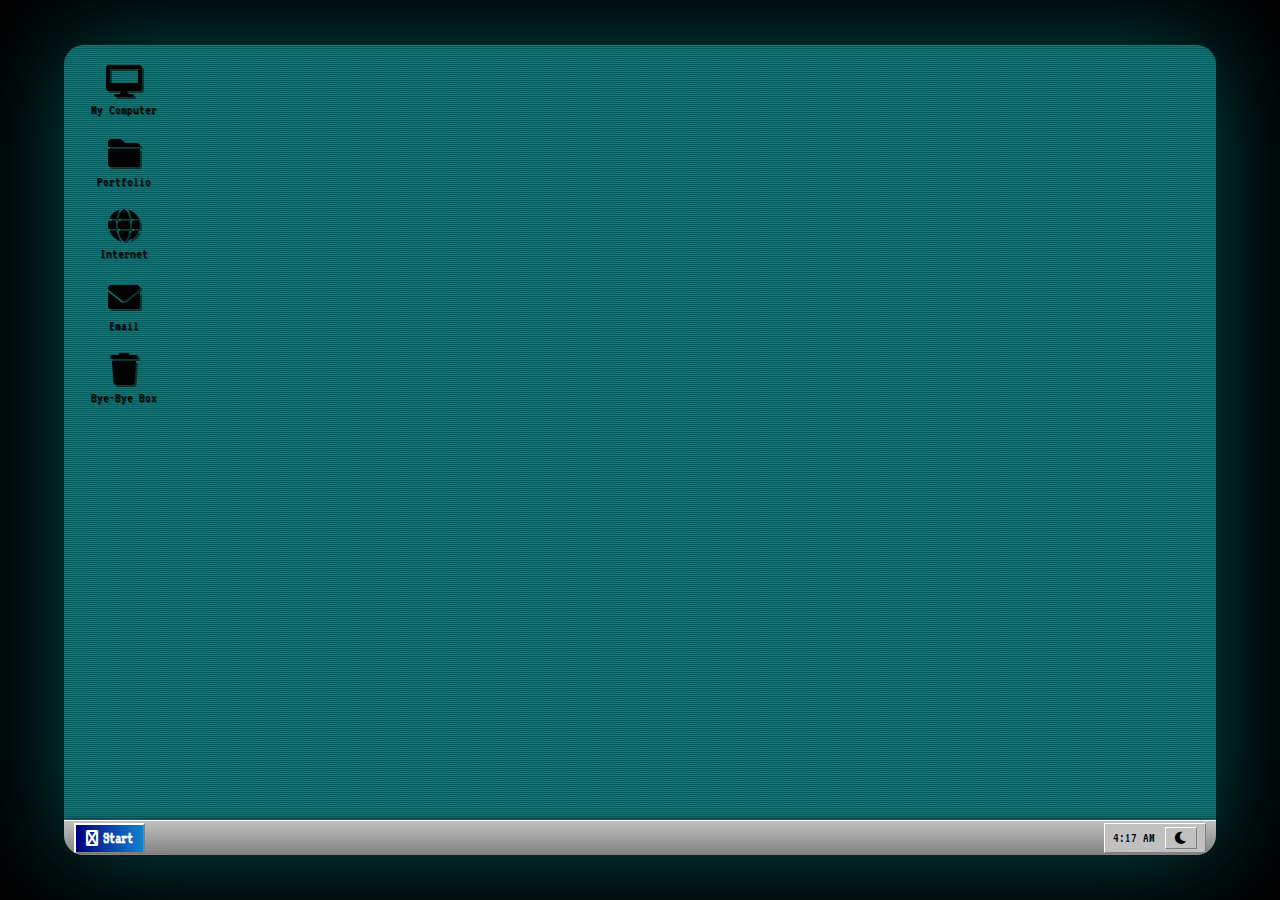
<file: ag/koko.html>
<!DOCTYPE html>
<html lang="en">
<head>
    <meta charset="UTF-8">
    <meta name="viewport" content="width=device-width, initial-scale=1.0">
    <title>Retro Portfolio - Windows 98 Style</title>
    <link rel="stylesheet" href="https://fonts.googleapis.com/css2?family=VT323&display=swap">
    <link rel="stylesheet" href="https://cdnjs.cloudflare.com/ajax/libs/font-awesome/6.0.0-beta3/css/all.min.css">
    <style>
        :root {
            --bg-color: #008080;
            --text-color: #000000;
            --panel-bg: #c0c0c0;
            --panel-border: #808080;
            --button-bg: #c0c0c0;
            --button-hover: #e0e0e0;
            --link-color: #0000ff;
            --header-bg: #000080;
            --browser-bg: #ffffff;
            --browser-text: #000000;
        }
        [data-theme="dark"] {
            --bg-color: #1a1a1a;
            --text-color: #e0e0e0;
            --panel-bg: #404040;
            --panel-border: #606060;
            --button-bg: #505050;
            --button-hover: #606060;
            --link-color: #8080ff;
            --header-bg: #000040;
            --browser-bg: #333333;
            --browser-text: #e0e0e0;
        }
        * {
            margin: 0;
            padding: 0;
            box-sizing: border-box;
        }
        body {
            background: #000;
            font-family: 'VT323', monospace;
            overflow: hidden;
            height: 100vh;
            display: flex;
            justify-content: center;
            align-items: center;
            color: var(--text-color);
        }
        /* CRT Screen Effect */
        .crt {
            width: 90%;
            max-width: 1200px;
            height: 90vh;
            background-color: var(--bg-color);
            border-radius: 20px;
            overflow: hidden;
            position: relative;
            box-shadow: 
                0 0 100px rgba(0, 255, 255, 0.3),
                inset 0 0 40px rgba(0, 0, 0, 0.8),
                inset 0 0 80px rgba(0, 0, 0, 0.5);
        }
        .crt::before {
            content: " ";
            display: block;
            position: absolute;
            top: 0;
            left: 0;
            bottom: 0;
            right: 0;
            background: linear-gradient(rgba(18, 16, 16, 0) 50%, rgba(0, 0, 0, 0.25) 50%), linear-gradient(90deg, rgba(255, 0, 0, 0.06), rgba(0, 255, 0, 0.02), rgba(0, 0, 255, 0.06));
            z-index: 2;
            background-size: 100% 2px, 3px 100%;
            pointer-events: none;
        }
        .crt::after {
            content: " ";
            display: block;
            position: absolute;
            top: 0;
            left: 0;
            bottom: 0;
            right: 0;
            background: rgba(18, 16, 16, 0.1);
            opacity: 0;
            z-index: 2;
            pointer-events: none;
            animation: flicker 0.15s infinite;
        }
        @keyframes flicker {
            0% { opacity: 0.27861; }
            5% { opacity: 0.34769; }
            10% { opacity: 0.23604; }
            15% { opacity: 0.90626; }
            20% { opacity: 0.18128; }
            25% { opacity: 0.83891; }
            30% { opacity: 0.65583; }
            35% { opacity: 0.67807; }
            40% { opacity: 0.26559; }
            45% { opacity: 0.84693; }
            50% { opacity: 0.96019; }
            55% { opacity: 0.08594; }
            60% { opacity: 0.20313; }
            65% { opacity: 0.71988; }
            70% { opacity: 0.53455; }
            75% { opacity: 0.37288; }
            80% { opacity: 0.71428; }
            85% { opacity: 0.70419; }
            90% { opacity: 0.7003; }
            95% { opacity: 0.36108; }
            100% { opacity: 0.24387; }
        }
        .screen-content {
            width: 100%;
            height: 100%;
            position: relative;
            overflow: hidden;
        }
        /* Desktop */
        .desktop {
            width: 100%;
            height: 100%;
            position: relative;
            background: var(--bg-color);
            overflow: hidden;
        }
        /* Taskbar */
        .taskbar {
            position: absolute;
            bottom: 0;
            left: 0;
            width: 100%;
            height: 35px;
            background: linear-gradient(to bottom, var(--panel-bg) 0%, var(--panel-border) 100%);
            border-top: 1px solid #ffffff;
            display: flex;
            align-items: center;
            padding: 0 10px;
            z-index: 10;
            box-shadow: 0 -2px 5px rgba(0, 0, 0, 0.3);
        }
        .start-button {
            background: linear-gradient(to right, var(--header-bg), #1084d0);
            color: white;
            padding: 5px 10px;
            font-weight: bold;
            border-top: 2px solid #ffffff;
            border-left: 2px solid #ffffff;
            border-right: 2px solid var(--panel-border);
            border-bottom: 2px solid var(--panel-border);
            display: flex;
            align-items: center;
            margin-right: 10px;
        }
        .start-icon {
            margin-right: 5px;
        }
        .taskbar-apps {
            display: flex;
            gap: 5px;
        }
        .taskbar-app {
            background-color: var(--panel-bg);
            border-top: 1px solid #ffffff;
            border-left: 1px solid #ffffff;
            border-right: 1px solid var(--panel-border);
            border-bottom: 1px solid var(--panel-border);
            padding: 3px 8px;
            font-size: 14px;
            display: flex;
            align-items: center;
        }
        .taskbar-time {
            margin-left: auto;
            font-size: 14px;
            background-color: var(--panel-bg);
            border-top: 1px solid #ffffff;
            border-left: 1px solid #ffffff;
            border-right: 1px solid var(--panel-border);
            border-bottom: 1px solid var(--panel-border);
            padding: 3px 8px;
            display: flex;
            align-items: center;
            gap: 10px;
        }
        /* Desktop Icons */
        .desktop-icons {
            position: absolute;
            left: 20px;
            top: 20px;
            display: flex;
            flex-direction: column;
            gap: 20px;
        }
        .icon {
            display: flex;
            flex-direction: column;
            align-items: center;
            width: 80px;
            transition: transform 0.2s;
        }
        .icon:hover {
            transform: scale(1.05);
        }
        .icon-image {
            font-size: 32px;
            margin-bottom: 4px;
            filter: drop-shadow(2px 2px 0 rgba(0, 0, 0, 0.5));
        }
        .icon-label {
            font-size: 14px;
            text-align: center;
            color: var(--text-color);
            text-shadow: 1px 1px 0 rgba(0, 0, 0, 0.5);
        }
        .portfolio-icon,
        .internet-icon,
        .email-icon {
            cursor: pointer;
        }
        /* Browser Window */
        .browser-window {
            position: absolute;
            top: 50px;
            right: 20px;
            width: calc(100% - 240px);
            height: calc(100% - 90px);
            background-color: var(--panel-bg);
            border-radius: 4px;
            overflow: hidden;
            display: none; /* Initially hidden */
            flex-direction: column;
            box-shadow: 0 0 10px rgba(0, 0, 0, 0.5);
        }
        .browser-window.active {
            display: flex; /* Show when active */
        }
        .window-header {
            background: linear-gradient(to right, var(--header-bg), #1084d0);
            color: white;
            padding: 4px 8px;
            display: flex;
            justify-content: space-between;
            align-items: center;
            font-size: 16px;
            flex-shrink: 0;
        }
        .window-title {
            font-weight: bold;
        }
        .window-controls {
            display: flex;
            gap: 4px;
        }
        .control {
            width: 18px;
            height: 14px;
            background-color: var(--panel-bg);
            border-top: 1px solid #ffffff;
            border-left: 1px solid #ffffff;
            border-right: 1px solid var(--panel-border);
            border-bottom: 1px solid var(--panel-border);
            display: flex;
            justify-content: center;
            align-items: center;
            font-size: 12px;
            color: black;
            font-weight: bold;
        }
        .control:hover {
            background-color: var(--button-hover);
        }
        .browser-toolbar {
            background-color: var(--panel-bg);
            padding: 4px;
            display: flex;
            justify-content: space-between;
            align-items: center;
            border-bottom: 1px solid var(--panel-border);
            flex-shrink: 0;
        }
        .toolbar-buttons {
            display: flex;
            gap: 4px;
        }
        .toolbar-button {
            width: 24px;
            height: 24px;
            background-color: var(--panel-bg);
            border-top: 1px solid #ffffff;
            border-left: 1px solid #ffffff;
            border-right: 1px solid var(--panel-border);
            border-bottom: 1px solid var(--panel-border);
            display: flex;
            justify-content: center;
            align-items: center;
            font-size: 12px;
        }
        .toolbar-button:hover {
            background-color: var(--button-hover);
        }
        .address-bar {
            display: flex;
            align-items: center;
            gap: 4px;
            flex-grow: 1;
            margin-left: 10px;
        }
        .address-label {
            font-size: 14px;
        }
        .address-input {
            flex-grow: 1;
            background-color: white;
            border-top: 1px solid var(--panel-border);
            border-left: 1px solid var(--panel-border);
            border-right: 1px solid #ffffff;
            border-bottom: 1px solid #ffffff;
            padding: 2px 4px;
            font-size: 14px;
        }
        .browser-content {
            flex-grow: 1;
            background-color: var(--browser-bg);
            overflow: auto; /* Changed from hidden to auto to enable scrolling */
            position: relative;
            color: var(--browser-text);
            padding: 20px; /* Added padding for better content display */
        }
        .browser-status-bar {
            background-color: var(--panel-bg);
            padding: 2px 8px;
            display: flex;
            justify-content: space-between;
            font-size: 14px;
            border-top: 1px solid var(--panel-border);
            flex-shrink: 0;
        }
        /* Portfolio Styles */
        .portfolio-header {
            text-align: center;
            margin-bottom: 30px;
        }
        .portfolio-header h1 {
            font-size: 36px;
            margin-bottom: 10px;
            color: var(--header-bg);
            text-shadow: 1px 1px 0 rgba(0, 0, 0, 0.2);
        }
        .portfolio-header p {
            font-size: 22px;
            color: #333;
        }
        .nav-menu {
            display: flex;
            justify-content: center;
            gap: 15px;
            margin-bottom: 30px;
            flex-wrap: wrap;
        }
        .nav-item {
            padding: 8px 16px;
            background-color: var(--button-bg);
            border-top: 2px solid #ffffff;
            border-left: 2px solid #ffffff;
            border-right: 2px solid var(--panel-border);
            border-bottom: 2px solid var(--panel-border);
            text-decoration: none;
            color: #000;
            font-size: 18px;
            transition: all 0.2s;
        }
        .nav-item:hover {
            background-color: var(--button-hover);
            transform: translateY(-2px);
        }
        .nav-item.active {
            background-color: var(--header-bg);
            color: white;
        }
        .portfolio-section {
            margin-bottom: 30px;
        }
        .portfolio-section h2 {
            font-size: 28px;
            margin-bottom: 15px;
            color: var(--header-bg);
            border-bottom: 2px solid var(--panel-bg);
            padding-bottom: 5px;
        }
        .portfolio-section p {
            margin-bottom: 15px;
            font-size: 18px;
            color: var(--browser-text);
        }
        .portfolio-section ul {
            margin-left: 30px;
            margin-bottom: 15px;
        }
        .portfolio-section li {
            margin-bottom: 8px;
            font-size: 18px;
            color: var(--browser-text);
        }
        .profile-image {
            width: 300px;
            height: 200px;
            object-fit: cover;
            border: 4px solid var(--header-bg);
            margin: 0 auto 20px;
            display: block;
            box-shadow: 0 5px 15px rgba(0, 0, 0, 0.3);
        }
        .contact-form {
            display: flex;
            flex-direction: column;
            gap: 15px;
            max-width: 500px;
            margin: 0 auto;
        }
        .form-group {
            display: flex;
            flex-direction: column;
        }
        .form-group label {
            margin-bottom: 5px;
            font-weight: bold;
            font-size: 18px;
            color: var(--browser-text);
        }
        .form-group input,
        .form-group textarea {
            padding: 8px;
            background-color: white;
            border-top: 1px solid var(--panel-border);
            border-left: 1px solid var(--panel-border);
            border-right: 1px solid #ffffff;
            border-bottom: 1px solid #ffffff;
            font-family: 'VT323', monospace;
            font-size: 18px;
            color: #000;
        }
        .form-button {
            padding: 10px 20px;
            background-color: var(--button-bg);
            border-top: 2px solid #ffffff;
            border-left: 2px solid #ffffff;
            border-right: 2px solid var(--panel-border);
            border-bottom: 2px solid var(--panel-border);
            font-family: 'VT323', monospace;
            font-size: 20px;
            cursor: pointer;
            transition: all 0.2s;
            color: #000;
        }
        .form-button:hover {
            background-color: var(--button-hover);
            transform: translateY(-2px);
        }
        .project-card {
            background-color: #f5f5f5;
            border-top: 1px solid #ffffff;
            border-left: 1px solid #ffffff;
            border-right: 1px solid var(--panel-border);
            border-bottom: 1px solid var(--panel-border);
            padding: 15px;
            margin-bottom: 20px;
            box-shadow: 0 2px 5px rgba(0, 0, 0, 0.1);
            color: #000;
        }
        .project-card h3 {
            font-size: 24px;
            margin-bottom: 10px;
            color: var(--header-bg);
        }
        .project-card p {
            margin-bottom: 10px;
            font-size: 18px;
            color: #000;
        }
        .project-image {
            width: 100%;
            height: 200px;
            object-fit: cover;
            border-radius: 4px;
            margin-bottom: 15px;
            box-shadow: 0 2px 5px rgba(0, 0, 0, 0.2);
        }
        .project-icon {
            font-size: 24px;
            margin-right: 10px;
            vertical-align: middle;
        }
        .copyright {
            text-align: center;
            margin-top: 30px;
            font-size: 16px;
            color: #666;
        }
        .two-column {
            display: flex;
            gap: 20px;
            margin-bottom: 20px;
            flex-wrap: wrap;
        }
        .column {
            flex: 1;
            min-width: 300px;
        }
        .experience-card {
            background-color: #f5f5f5;
            border-top: 1px solid #ffffff;
            border-left: 1px solid #ffffff;
            border-right: 1px solid var(--panel-border);
            border-bottom: 1px solid var(--panel-border);
            padding: 15px;
            margin-bottom: 20px;
            box-shadow: 0 2px 5px rgba(0, 0, 0, 0.1);
            color: #000;
        }
        .experience-card h3 {
            font-size: 22px;
            margin-bottom: 10px;
            color: var(--header-bg);
        }
        .experience-card p {
            margin-bottom: 10px;
            font-size: 18px;
            color: #000;
        }
        .experience-date {
            font-style: italic;
            color: #666;
            margin-bottom: 10px;
        }
        /* Resume Button */
        .resume-button {
            display: block;
            width: 200px;
            margin: 30px auto;
            padding: 12px 20px;
            background: linear-gradient(to right, #ff6b6b, #ee5a24);
            color: white;
            text-align: center;
            text-decoration: none;
            font-size: 20px;
            box-shadow: 0 4px 15px rgba(238, 90, 36, 0.4);
            transition: all 0.3s ease;
            font-weight: bold;
            border: none;
            cursor: pointer;
        }
        .resume-button:hover {
            transform: translateY(-3px);
            box-shadow: 0 6px 20px rgba(238, 90, 36, 0.6);
        }
        /* Certifications */
        .certification-card {
            background-color: #f5f5f5;
            border-top: 1px solid #ffffff;
            border-left: 1px solid #ffffff;
            border-right: 1px solid var(--panel-border);
            border-bottom: 1px solid var(--panel-border);
            padding: 15px;
            margin-bottom: 20px;
            box-shadow: 0 2px 5px rgba(0, 0, 0, 0.1);
            display: flex;
            align-items: center;
            gap: 15px;
            color: #000;
        }
        .certification-image {
            width: 100px;
            height: 100px;
            object-fit: cover;
            border-radius: 4px;
            box-shadow: 0 2px 5px rgba(0, 0, 0, 0.2);
        }
        .certification-info h3 {
            font-size: 20px;
            margin-bottom: 5px;
            color: var(--header-bg);
        }
        .certification-info p {
            font-size: 16px;
            margin-bottom: 5px;
            color: #000;
        }
        .certification-link {
            display: inline-block;
            margin-top: 5px;
            color: var(--link-color);
            text-decoration: underline;
            font-size: 16px;
        }
        /* Blog Section */
        .blog-card {
            background-color: #f5f5f5;
            border-top: 1px solid #ffffff;
            border-left: 1px solid #ffffff;
            border-right: 1px solid var(--panel-border);
            border-bottom: 1px solid var(--panel-border);
            padding: 15px;
            margin-bottom: 20px;
            box-shadow: 0 2px 5px rgba(0, 0, 0, 0.1);
            text-align: center;
            color: #000;
        }
        .blog-image {
            width: 100%;
            height: 200px;
            object-fit: cover;
            border-radius: 4px;
            margin-bottom: 15px;
            box-shadow: 0 2px 5px rgba(0, 0, 0, 0.2);
            cursor: pointer;
            transition: transform 0.3s;
        }
        .blog-image:hover {
            transform: scale(1.02);
        }
        /* Social Links */
        .social-links {
            display: flex;
            justify-content: center;
            gap: 20px;
            margin-top: 30px;
        }
        .social-link {
            display: flex;
            align-items: center;
            justify-content: center;
            width: 50px;
            height: 50px;
            background-color: var(--button-bg);
            border-top: 2px solid #ffffff;
            border-left: 2px solid #ffffff;
            border-right: 2px solid var(--panel-border);
            border-bottom: 2px solid var(--panel-border);
            border-radius: 50%;
            color: #000;
            font-size: 24px;
            text-decoration: none;
            transition: all 0.2s;
        }
        .social-link:hover {
            background-color: var(--button-hover);
            transform: translateY(-3px);
        }
        /* Music Player */
        .music-player {
            background-color: #f5f5f5;
            border-top: 1px solid #ffffff;
            border-left: 1px solid #ffffff;
            border-right: 1px solid var(--panel-border);
            border-bottom: 1px solid var(--panel-border);
            padding: 15px;
            margin: 0 auto 20px;
            box-shadow: 0 2px 5px rgba(0, 0, 0, 0.1);
            width: 300px;
            height: 200px;
            border-radius: 10px;
            overflow: hidden;
            position: relative;
            color: #000;
        }
        .music-player h3 {
            font-size: 20px;
            margin-bottom: 15px;
            color: var(--header-bg);
            text-align: center;
        }
        .music-controls {
            display: flex;
            justify-content: center;
            align-items: center;
            gap: 15px;
            margin-bottom: 15px;
        }
        .music-button {
            width: 40px;
            height: 40px;
            background-color: var(--button-bg);
            border-top: 1px solid #ffffff;
            border-left: 1px solid #ffffff;
            border-right: 1px solid var(--panel-border);
            border-bottom: 1px solid var(--panel-border);
            border-radius: 50%;
            display: flex;
            justify-content: center;
            align-items: center;
            font-size: 16px;
            cursor: pointer;
            transition: all 0.2s;
            color: #000;
        }
        .music-button:hover {
            background-color: var(--button-hover);
        }
        .music-info {
            text-align: center;
            margin-bottom: 10px;
        }
        .music-title {
            font-size: 18px;
            margin-bottom: 5px;
            color: #000;
        }
        .music-artist {
            font-size: 16px;
            color: #666;
        }
        .music-progress {
            width: 100%;
            height: 8px;
            background-color: var(--panel-bg);
            border-radius: 4px;
            margin-bottom: 10px;
            overflow: hidden;
        }
        .music-progress-bar {
            height: 100%;
            background-color: var(--header-bg);
            width: 30%;
            border-radius: 4px;
        }
        .music-time {
            display: flex;
            justify-content: space-between;
            font-size: 14px;
            color: #666;
        }
        /* Photo Gallery */
        .photo-gallery {
            display: grid;
            grid-template-columns: repeat(auto-fill, minmax(200px, 1fr));
            gap: 15px;
            margin-bottom: 20px;
        }
        .gallery-image {
            width: 100%;
            height: 150px;
            object-fit: cover;
            border-radius: 4px;
            box-shadow: 0 2px 5px rgba(0, 0, 0, 0.2);
            cursor: pointer;
            transition: transform 0.3s;
        }
        .gallery-image:hover {
            transform: scale(1.05);
        }
        /* Mini Game */
        .mini-game {
            background-color: #f5f5f5;
            border-top: 1px solid #ffffff;
            border-left: 1px solid #ffffff;
            border-right: 1px solid var(--panel-border);
            border-bottom: 1px solid var(--panel-border);
            padding: 15px;
            margin-bottom: 20px;
            box-shadow: 0 2px 5px rgba(0, 0, 0, 0.1);
            text-align: center;
            color: #000;
        }
        .mini-game h3 {
            font-size: 20px;
            margin-bottom: 15px;
            color: var(--header-bg);
        }
        .game-canvas {
            border: 2px solid var(--panel-border);
            background-color: #000;
            margin: 0 auto;
            display: block;
        }
        .game-controls {
            margin-top: 15px;
            display: flex;
            justify-content: center;
            gap: 10px;
        }
        .game-button {
            padding: 8px 16px;
            background-color: var(--button-bg);
            border-top: 1px solid #ffffff;
            border-left: 1px solid #ffffff;
            border-right: 1px solid var(--panel-border);
            border-bottom: 1px solid var(--panel-border);
            font-family: 'VT323', monospace;
            font-size: 18px;
            cursor: pointer;
            transition: all 0.2s;
            color: #000;
        }
        .game-button:hover {
            background-color: var(--button-hover);
        }
        /* Theme Toggle in Taskbar */
        .theme-toggle {
            background-color: var(--panel-bg);
            border-top: 1px solid #ffffff;
            border-left: 1px solid #ffffff;
            border-right: 1px solid var(--panel-border);
            border-bottom: 1px solid var(--panel-border);
            padding: 3px 8px;
            font-size: 14px;
            cursor: pointer;
            transition: all 0.2s;
            display: flex;
            align-items: center;
            gap: 5px;
            color: #000;
        }
        .theme-toggle:hover {
            background-color: var(--button-hover);
        }
        /* Email Client Styles */
        .email-client {
            width: 100%;
            height: 100%;
            display: flex;
            flex-direction: column;
            background-color: #f5f5f5;
            color: #000;
        }
        .email-header {
            background-color: var(--header-bg);
            color: white;
            padding: 10px;
            display: flex;
            justify-content: space-between;
            align-items: center;
            flex-shrink: 0;
        }
        .email-logo {
            display: flex;
            align-items: center;
            gap: 10px;
        }
        .email-logo i {
            font-size: 24px;
            color: #ff0000;
        }
        .email-logo span {
            font-size: 20px;
            font-weight: bold;
        }
        .email-user {
            display: flex;
            align-items: center;
            gap: 10px;
        }
        .email-user img {
            width: 30px;
            height: 30px;
            border-radius: 50%;
        }
        .email-toolbar {
            background-color: var(--panel-bg);
            padding: 8px;
            display: flex;
            gap: 10px;
            border-bottom: 1px solid var(--panel-border);
            flex-shrink: 0;
        }
        .email-toolbar button {
            padding: 5px 10px;
            background-color: white;
            border: 1px solid var(--panel-border);
            border-radius: 3px;
            font-family: 'VT323', monospace;
            font-size: 16px;
            cursor: pointer;
            color: #000;
        }
        .email-toolbar button:hover {
            background-color: var(--button-hover);
        }
        .email-sidebar {
            width: 200px;
            background-color: #e0e0e0;
            border-right: 1px solid var(--panel-border);
            padding: 10px;
            display: flex;
            flex-direction: column;
            gap: 5px;
            color: #000;
            flex-shrink: 0;
        }
        .email-sidebar-item {
            padding: 8px;
            border-radius: 3px;
            cursor: pointer;
            font-size: 16px;
            color: #000;
        }
        .email-sidebar-item:hover {
            background-color: var(--button-hover);
        }
        .email-sidebar-item.active {
            background-color: var(--header-bg);
            color: white;
        }
        .email-compose {
            padding: 10px;
            background-color: var(--button-hover);
            border-radius: 3px;
            text-align: center;
            cursor: pointer;
            font-size: 16px;
            margin-top: auto;
            color: #000;
        }
        .email-compose:hover {
            background-color: var(--panel-bg);
        }
        .email-content {
            flex-grow: 1;
            display: flex;
            flex-direction: column;
            overflow: hidden;
        }
        .email-list {
            flex-grow: 1;
            overflow-y: auto;
        }
        .email-item {
            padding: 10px;
            border-bottom: 1px solid var(--panel-border);
            cursor: pointer;
            display: flex;
            align-items: center;
            gap: 10px;
        }
        .email-item:hover {
            background-color: #f0f0f0;
        }
        .email-item.active {
            background-color: #e0e0e0;
        }
        .email-item-avatar {
            width: 40px;
            height: 40px;
            border-radius: 50%;
            background-color: var(--header-bg);
            color: white;
            display: flex;
            justify-content: center;
            align-items: center;
            font-size: 18px;
        }
        .email-item-info {
            flex-grow: 1;
        }
        .email-item-sender {
            font-weight: bold;
            margin-bottom: 5px;
            color: #000;
        }
        .email-item-subject {
            font-size: 16px;
            margin-bottom: 3px;
            color: #000;
        }
        .email-item-preview {
            font-size: 14px;
            color: #666;
            white-space: nowrap;
            overflow: hidden;
            text-overflow: ellipsis;
            max-width: 400px;
        }
        .email-item-date {
            font-size: 14px;
            color: #666;
            white-space: nowrap;
        }
        .email-view {
            flex-grow: 1;
            padding: 20px;
            display: none;
            flex-direction: column;
            overflow-y: auto;
        }
        .email-view.active {
            display: flex;
        }
        .email-view-header {
            margin-bottom: 20px;
        }
        .email-view-subject {
            font-size: 24px;
            margin-bottom: 10px;
            color: var(--header-bg);
        }
        .email-view-meta {
            display: flex;
            justify-content: space-between;
            margin-bottom: 10px;
            font-size: 14px;
            color: #666;
        }
        .email-view-body {
            font-size: 16px;
            line-height: 1.5;
            white-space: pre-wrap;
            color: #000;
        }
        .email-view-buttons {
            margin-top: 20px;
            display: flex;
            gap: 10px;
        }
        .email-view-button {
            padding: 8px 16px;
            background-color: var(--button-bg);
            border-top: 1px solid #ffffff;
            border-left: 1px solid #ffffff;
            border-right: 1px solid var(--panel-border);
            border-bottom: 1px solid var(--panel-border);
            font-family: 'VT323', monospace;
            font-size: 16px;
            cursor: pointer;
            transition: all 0.2s;
            color: #000;
        }
        .email-view-button:hover {
            background-color: var(--button-hover);
        }
        /* Responsive adjustments */
        @media (max-width: 768px) {
            .browser-window {
                width: calc(100% - 40px);
                right: 20px;
                left: 20px;
            }
            
            .desktop-icons {
                display: none;
            }
            
            .two-column {
                flex-direction: column;
            }
            
            .social-links {
                flex-wrap: wrap;
            }
            
            .music-player {
                width: 100%;
                max-width: 300px;
                margin: 0 auto 20px;
            }
            
            .email-sidebar {
                width: 150px;
            }
            
            .email-item-preview {
                max-width: 200px;
            }
        }
    </style>
</head>
<body>
    <div class="crt">
        <div class="screen-content">
            <div class="desktop">
                <div class="desktop-icons">
                    <div class="icon">
                        <div class="icon-image"><i class="fas fa-desktop"></i></div>
                        <div class="icon-label">My Computer</div>
                    </div>
                    <div class="icon portfolio-icon" id="portfolio-icon">
                        <div class="icon-image"><i class="fas fa-folder"></i></div>
                        <div class="icon-label">Portfolio</div>
                    </div>
                    <div class="icon internet-icon" id="internet-icon">
                        <div class="icon-image"><i class="fas fa-globe"></i></div>
                        <div class="icon-label">Internet</div>
                    </div>
                    <div class="icon email-icon" id="email-icon">
                        <div class="icon-image"><i class="fas fa-envelope"></i></div>
                        <div class="icon-label">Email</div>
                    </div>
                    <div class="icon">
                        <div class="icon-image"><i class="fas fa-trash"></i></div>
                        <div class="icon-label">Bye-Bye Box</div>
                    </div>
                </div>
                
                <!-- Portfolio Browser Window -->
                <div class="browser-window" id="portfolio-window">
                    <div class="window-header">
                        <div class="window-title">Liya S Chittilappilly - Portfolio</div>
                        <div class="window-controls">
                            <div class="control minimize">_</div>
                            <div class="control maximize">□</div>
                            <div class="control close">×</div>
                        </div>
                    </div>
                    
                    <div class="browser-toolbar">
                        <div class="toolbar-buttons">
                            <div class="toolbar-button"><i class="fas fa-arrow-left"></i></div>
                            <div class="toolbar-button"><i class="fas fa-arrow-right"></i></div>
                            <div class="toolbar-button"><i class="fas fa-sync-alt"></i></div>
                            <div class="toolbar-button"><i class="fas fa-home"></i></div>
                        </div>
                        <div class="address-bar">
                            <div class="address-label">Address:</div>
                            <div class="address-input" id="portfolio-address-input">file://C:/Portfolio/home.html</div>
                        </div>
                    </div>
                    
                    <div class="browser-content" id="portfolio-browser-content">
                        <!-- Content will be loaded here -->
                    </div>
                    
                    <div class="browser-status-bar">
                        <div class="status-text">Done</div>
                        <div class="status-zone">Internet</div>
                    </div>
                </div>
                
                <!-- Internet Browser Window -->
                <div class="browser-window" id="internet-window">
                    <div class="window-header">
                        <div class="window-title">Google - Microsoft Internet Explorer</div>
                        <div class="window-controls">
                            <div class="control minimize">_</div>
                            <div class="control maximize">□</div>
                            <div class="control close">×</div>
                        </div>
                    </div>
                    
                    <div class="browser-toolbar">
                        <div class="toolbar-buttons">
                            <div class="toolbar-button"><i class="fas fa-arrow-left"></i></div>
                            <div class="toolbar-button"><i class="fas fa-arrow-right"></i></div>
                            <div class="toolbar-button"><i class="fas fa-sync-alt"></i></div>
                            <div class="toolbar-button"><i class="fas fa-home"></i></div>
                        </div>
                        <div class="address-bar">
                            <div class="address-label">Address:</div>
                            <div class="address-input" id="internet-address-input">https://elgoog.im/google1998/</div>
                        </div>
                    </div>
                    
                    <div class="browser-content">
                        <iframe src="https://elgoog.im/google1998/" style="width: 100%; height: 100%; border: none;" frameborder="0"></iframe>
                    </div>
                    
                    <div class="browser-status-bar">
                        <div class="status-text">Done</div>
                        <div class="status-zone">Internet</div>
                    </div>
                </div>
                
                <!-- Email Browser Window -->
                <div class="browser-window" id="email-window">
                    <div class="window-header">
                        <div class="window-title">Gmail - Microsoft Internet Explorer</div>
                        <div class="window-controls">
                            <div class="control minimize">_</div>
                            <div class="control maximize">□</div>
                            <div class="control close">×</div>
                        </div>
                    </div>
                    
                    <div class="browser-toolbar">
                        <div class="toolbar-buttons">
                            <div class="toolbar-button"><i class="fas fa-arrow-left"></i></div>
                            <div class="toolbar-button"><i class="fas fa-arrow-right"></i></div>
                            <div class="toolbar-button"><i class="fas fa-sync-alt"></i></div>
                            <div class="toolbar-button"><i class="fas fa-home"></i></div>
                        </div>
                        <div class="address-bar">
                            <div class="address-label">Address:</div>
                            <div class="address-input" id="email-address-input">https://mail.google.com</div>
                        </div>
                    </div>
                    
                    <div class="browser-content">
                        <div class="email-client">
                            <div class="email-header">
                                <div class="email-logo">
                                    <i class="fas fa-envelope"></i>
                                    <span>Gmail</span>
                                </div>
                                <div class="email-user">
                                    <img src="Barbie magic of the pegasus annika.jpg" alt="User">
                                    <span>Liya</span>
                                </div>
                            </div>
                            
                            <div class="email-toolbar">
                                <button><i class="fas fa-sync-alt"></i> Refresh</button>
                                <button><i class="fas fa-archive"></i> Archive</button>
                                <button><i class="fas fa-trash"></i> Delete</button>
                                <button><i class="fas fa-tag"></i> Label</button>
                            </div>
                            
                            <div style="display: flex; height: calc(100% - 100px);">
                                <div class="email-sidebar">
                                    <div class="email-sidebar-item active">Inbox (1)</div>
                                    <div class="email-sidebar-item">Starred</div>
                                    <div class="email-sidebar-item">Snoozed</div>
                                    <div class="email-sidebar-item">Sent</div>
                                    <div class="email-sidebar-item">Drafts</div>
                                    <div class="email-sidebar-item">More</div>
                                    <div class="email-compose">
                                        <i class="fas fa-pen"></i> Compose
                                    </div>
                                </div>
                                
                                <div class="email-content">
                                    <div class="email-list">
                                        <div class="email-item active" data-email-id="1">
                                            <div class="email-item-avatar">C</div>
                                            <div class="email-item-info">
                                                <div class="email-item-sender">Liya S Chittilappilly</div>
                                                <div class="email-item-subject">Welcome to my portfolio!</div>
                                                <div class="email-item-preview">Hey there ✨ Thanks for stopping by! This portfolio is styled like a cozy Windows 98 desktop, filled with my projects, creativity, and a little bit of nostalgia...</div>
                                            </div>
                                            <div class="email-item-date">Today</div>
                                        </div>
                                    </div>
                                    
                                    <div class="email-view active" id="email-view-1">
                                        <div class="email-view-header">
                                            <div class="email-view-subject">Welcome to my portfolio!</div>
                                            <div class="email-view-meta">
                                                <div>
                                                    <strong>From:</strong> Liya &lt;liyachittilappilly@gmail.com&gt;
                                                </div>
                                                <div>
                                                    <strong>To:</strong> You &lt;made.my.day@gmail.com&gt;
                                                </div>
                                                <div>
                                                    <strong>Date:</strong> Today
                                                </div>
                                            </div>
                                        </div>
                                        
                                        <div class="email-view-body">
Hi there! 🌷  
Welcome to my little retro-style portfolio ✨ Inspired by the cozy Windows 98 desktop, it’s packed with nostalgia + a sprinkle of my personality.  

Here’s what you can explore:  
- 📂 Open the *Portfolio* folder to see my projects  
- 🌐 Click the *Internet* icon to time-travel to Google 1998  
- 💌 Tap the *Email* icon to peek at some messages  
- 🌙 Switch between light & dark mode from the taskbar  
- 🐍 Play a round of Snake in the *About* section  
- 🎶 Chill with some coding music in the Music Player  

Feel free to wander around — I’ve made this space my own with projects, fun details, and a retro twist.  

Best wishes,  
💖 Liya S Chittilappilly  

                                        </div>
                                        
                                        <div class="email-view-buttons">
                                            <button class="email-view-button"><i class="fas fa-reply"></i> Reply</button>
                                            <button class="email-view-button"><i class="fas fa-share"></i> Forward</button>
                                            <button class="email-view-button"><i class="fas fa-trash"></i> Delete</button>
                                        </div>
                                    </div>
                                </div>
                            </div>
                        </div>
                    </div>
                    
                    <div class="browser-status-bar">
                        <div class="status-text">Done</div>
                        <div class="status-zone">Internet</div>
                    </div>
                </div>
                
                <div class="taskbar">
                    <div class="start-button">
                        <div class="start-icon"><i class="fas fa-windows"></i></div>
                        <div>Start</div>
                    </div>
                    <div class="taskbar-apps">
                        <div class="taskbar-app" id="portfolio-taskbar" style="display: none;"><i class="fas fa-folder-open"></i> Portfolio</div>
                        <div class="taskbar-app" id="internet-taskbar" style="display: none;"><i class="fas fa-globe"></i> Internet</div>
                        <div class="taskbar-app" id="email-taskbar" style="display: none;"><i class="fas fa-envelope"></i> Email</div>
                    </div>
                    <div class="taskbar-time">
                        <span id="current-time"></span>
                        <div class="theme-toggle" id="theme-toggle">
                            <i class="fas fa-moon"></i>
                        </div>
                    </div>
                </div>
            </div>
        </div>
    </div>
    
    <script>
        document.addEventListener('DOMContentLoaded', function() {
            // Elements
            const portfolioIcon = document.getElementById('portfolio-icon');
            const internetIcon = document.getElementById('internet-icon');
            const emailIcon = document.getElementById('email-icon');
            
            const portfolioWindow = document.getElementById('portfolio-window');
            const internetWindow = document.getElementById('internet-window');
            const emailWindow = document.getElementById('email-window');
            
            const portfolioTaskbar = document.getElementById('portfolio-taskbar');
            const internetTaskbar = document.getElementById('internet-taskbar');
            const emailTaskbar = document.getElementById('email-taskbar');
            
            const portfolioBrowserContent = document.getElementById('portfolio-browser-content');
            const portfolioAddressInput = document.getElementById('portfolio-address-input');
            const internetAddressInput = document.getElementById('internet-address-input');
            const emailAddressInput = document.getElementById('email-address-input');
            
            const currentTimeElement = document.getElementById('current-time');
            const themeToggle = document.getElementById('theme-toggle');
            
            // Update current time
            function updateTime() {
                const now = new Date();
                const hours = now.getHours();
                const minutes = now.getMinutes();
                const ampm = hours >= 12 ? 'PM' : 'AM';
                const formattedHours = hours % 12 || 12;
                const formattedMinutes = minutes < 10 ? '0' + minutes : minutes;
                currentTimeElement.textContent = `${formattedHours}:${formattedMinutes} ${ampm}`;
            }
            
            updateTime();
            setInterval(updateTime, 60000); // Update every minute
            
            // Theme toggle
            themeToggle.addEventListener('click', function() {
                const body = document.body;
                const currentTheme = body.getAttribute('data-theme');
                const newTheme = currentTheme === 'dark' ? 'light' : 'dark';
                body.setAttribute('data-theme', newTheme);
                
                // Update button icon
                if (newTheme === 'dark') {
                    themeToggle.innerHTML = '<i class="fas fa-sun"></i>';
                } else {
                    themeToggle.innerHTML = '<i class="fas fa-moon"></i>';
                }
            });
            
            // Show portfolio window when portfolio icon is clicked
            portfolioIcon.addEventListener('click', function() {
                portfolioWindow.classList.add('active');
                portfolioTaskbar.style.display = 'flex';
                // Load home page by default
                loadPortfolioPage('home');
            });
            
            // Show internet window when internet icon is clicked
            internetIcon.addEventListener('click', function() {
                internetWindow.classList.add('active');
                internetTaskbar.style.display = 'flex';
            });
            
            // Show email window when email icon is clicked
            emailIcon.addEventListener('click', function() {
                emailWindow.classList.add('active');
                emailTaskbar.style.display = 'flex';
            });
            
            // Handle window controls
            document.querySelectorAll('.control.close').forEach(control => {
                control.addEventListener('click', function() {
                    const window = this.closest('.browser-window');
                    window.classList.remove('active');
                    
                    // Hide corresponding taskbar item
                    if (window.id === 'portfolio-window') {
                        portfolioTaskbar.style.display = 'none';
                    } else if (window.id === 'internet-window') {
                        internetTaskbar.style.display = 'none';
                    } else if (window.id === 'email-window') {
                        emailTaskbar.style.display = 'none';
                    }
                });
            });
            
            // Handle taskbar clicks to bring windows to front
            portfolioTaskbar.addEventListener('click', function() {
                portfolioWindow.classList.add('active');
                internetWindow.classList.remove('active');
                emailWindow.classList.remove('active');
            });
            
            internetTaskbar.addEventListener('click', function() {
                internetWindow.classList.add('active');
                portfolioWindow.classList.remove('active');
                emailWindow.classList.remove('active');
            });
            
            emailTaskbar.addEventListener('click', function() {
                emailWindow.classList.add('active');
                portfolioWindow.classList.remove('active');
                internetWindow.classList.remove('active');
            });
            
            // Load home page by default when portfolio window is opened
            loadPortfolioPage('home');
            
            // Navigation functionality for portfolio
            document.addEventListener('click', function(e) {
                if (e.target.classList.contains('nav-item')) {
                    e.preventDefault();
                    const page = e.target.getAttribute('href').substring(1);
                    loadPortfolioPage(page);
                    
                    // Update active nav item
                    document.querySelectorAll('.nav-item').forEach(item => {
                        item.classList.remove('active');
                    });
                    e.target.classList.add('active');
                }
                
                // Handle form submission
                if (e.target.classList.contains('form-button')) {
                    e.preventDefault();
                    
                    // Get form data
                    const name = document.getElementById('name').value;
                    const email = document.getElementById('email').value;
                    const company = document.getElementById('company').value;
                    const message = document.getElementById('message').value;
                    
                    // Here you would normally send the data to a server
                    // For demo purposes, we'll just show an alert
                    alert(`Thank you, ${name}! Your message has been sent. We'll contact you at ${email} soon.`);
                    
                    // Reset form
                    document.getElementById('name').value = '';
                    document.getElementById('email').value = '';
                    document.getElementById('company').value = '';
                    document.getElementById('message').value = '';
                }
                
                // Handle music player buttons
                if (e.target.classList.contains('music-button')) {
                    if (e.target.classList.contains('play-pause')) {
                        const icon = e.target.querySelector('i');
                        if (icon.classList.contains('fa-play')) {
                            icon.classList.remove('fa-play');
                            icon.classList.add('fa-pause');
                        } else {
                            icon.classList.remove('fa-pause');
                            icon.classList.add('fa-play');
                        }
                    }
                }
                
                // Handle game buttons
                if (e.target.classList.contains('game-button')) {
                    if (e.target.textContent === 'Start Game') {
                        startGame();
                    } else if (e.target.textContent === 'Reset Game') {
                        resetGame();
                    }
                }
                
                // Handle email item clicks
                if (e.target.closest('.email-item')) {
                    const emailId = e.target.closest('.email-item').getAttribute('data-email-id');
                    showEmail(emailId);
                }
            });
            
            // Load different pages for portfolio
            function loadPortfolioPage(page) {
                let content = '';
                
                // Update address bar
                portfolioAddressInput.value = `file://C:/Portfolio/${page}.html`;
                
                switch(page) {
                    case 'home':
                        content = `
                            <div class="portfolio-header">
                                <h1>Liya S Chittilappilly</h1>
                                <p>Computer Science Engineering Student</p>
                            </div>
                            
                            <div class="nav-menu">
                                <a href="#about" class="nav-item">ABOUT</a>
                                <a href="#experience" class="nav-item">EXPERIENCE</a>
                                <a href="#projects" class="nav-item">PROJECTS</a>
                                <a href="#contact" class="nav-item">CONTACT</a>
                            </div>
                            
                            <div class="two-column">
                                <div class="column">
                                    <div class="portfolio-section">
                                        <h2>Welcome</h2>
                                        <p>I’m a Computer Science student at Vidya Academy, trying to look all serious about machine learning and Python.</p>
                                        <p>I like building projects from scratch — which usually means fixing a hundred errors first. People say I’m driven by curiosity and consistency… I say I’m just too stubborn to quit.</p>
                                        
                                    </div>
                                    
                                    <div class="portfolio-section">
                                        <h2>Skill Summary</h2>
                                        <ul>
                                            <li>Languages: Python, C, HTML, CSS</li>
                                            <li>Frameworks: Numpy, Pandas, Matplotlib, Seaborn, Scikit-Learn, OpenCV</li>
                                            <li>Platforms: VS Code, Google Colab, PyCharm, Jupyter Notebook</li>
                                            <li>Soft Skills: Creativity, Fast Learner, Teamwork, Public Speaking</li>
                                        </ul>
                                    </div>
                                    
                                    <div class="music-player">
                                        <h3>My Playlist</h3>
                                        <div class="music-controls">
                                            <div class="music-button"><i class="fas fa-step-backward"></i></div>
                                            <div class="music-button play-pause"><i class="fas fa-play"></i></div>
                                            <div class="music-button"><i class="fas fa-step-forward"></i></div>
                                        </div>
                                        <div class="music-info">
                                            <div class="music-title">Guzaara</div>
                                            <div class="music-artist">Josh Brar, Parampara Tandon</div>
                                        </div>
                                        <div class="music-progress">
                                            <div class="music-progress-bar"></div>
                                        </div>
                                        <div class="music-time">
                                            <div>1:23</div>
                                            <div>4:56</div>
                                        </div>
                                    </div>
                                </div>
                                <div class="column">
                                    <img src="1754377205396 (1).jpg" alt="Profile Image" class="profile-image">
                                </div>
                            </div>
                            
                            <a href="Liya s chittilappilly.pdf" target="_blank" class="resume-button">Download Resume</a>
                            
                            <div class="copyright">
                                © Copyright ${new Date().getFullYear()} Liya S Chittilappilly
                            </div>
                        `;
                        break;
                        
                    case 'about':
                        content = `
                            <div class="portfolio-header">
                                <h1>About Me</h1>
                            </div>
                            
                            <div class="nav-menu">
                                <a href="#home" class="nav-item">HOME</a>
                                <a href="#experience" class="nav-item">EXPERIENCE</a>
                                <a href="#projects" class="nav-item">PROJECTS</a>
                                <a href="#contact" class="nav-item">CONTACT</a>
                            </div>
                            
                            <div class="two-column">
                                <div class="column">
                                    <div class="portfolio-section">
                                        <h2>Background</h2>
                                        <p>I am currently pursuing my <b>B.Tech in Computer Science Engineering</b> at <b>Vidya Academy of Science and Technology</b>, Kerala (2023 – 2027).</p>
                                        <p>Between lectures and assignments, I somehow decided it would be fun to dive into machine learning, Python development, and computer vision (because why sleep, right?). I’ve also dragged myself to national-level workshops at IIT Delhi, IIT Bombay, and IIT Kharagpur — apparently collecting certificates is my new hobby, but hey, at least I picked up some skills along the way.</p>
                                    </div>
                                    


  <div class="skills-image">
    <img src="teamwork.jpg" alt="Teamwork and problem solving illustration">
  </div>



                                    
                                    <div class="portfolio-section">
                                        <h2>Interests</h2>
                                        <p>Outside of coding and projects, I enjoy:</p>
                                        <ul>
                                            <li>📝 Journaling</li>
                                            <li>🎶 Listening & singing music</li>
                                            <li>📚 Reading books</li>
                                            <li>🌷 Spending time alone</li>
                                        </ul>
                                    </div>
                                    
                                    <div class="portfolio-section">
                                        <h2>My SNAPS</h2>
                                        <div class="photo-gallery">
                                            <img src="1757340519119.jpg" alt="Photo 1" class="gallery-image">
                                            <img src="1757340536947.jpg" alt="Photo 2" class="gallery-image">
                                            <img src="1757340615440.jpg" alt="Photo 3" class="gallery-image">
                                            <img src="1757340633849.jpg" alt="Photo 4" class="gallery-image">
                                        </div>
                                    </div>
                                </div>
                                <div class="column">
                                    <img src="1757340722139.jpg" alt="About Me Image" class="profile-image">
                                    
                                    <div class="portfolio-section">
                                        <h2>Personal</h2>
                                        <p>I’m not really part of a million communities or constantly collaborating on projects.</p>
                                        <p>But hey, if you’ve scrolled this far and still think I’m interesting, feel free to reach out. Who knows, maybe we’ll vibe ✨</p>
                                    </div>
                                    
                                    <div class="mini-game">
                                        <h3>Go on, waste some time — I won’t judge 🐍</h3>
                                        <canvas id="game-canvas" class="game-canvas" width="300" height="200"></canvas>
                                        <div class="game-controls">
                                            <button class="game-button">Start Game</button>
                                            <button class="game-button">Reset Game</button>
                                        </div>
                                    </div>
                                </div>
                            </div>
                            
                            <div class="copyright">
                                © Copyright ${new Date().getFullYear()} Liya S Chittilappilly
                            </div>
                        `;
                        break;
                        
                    case 'experience':
                        content = `
                            <div class="portfolio-header">
                                <h1>Experience</h1>
                            </div>
                            
                            <div class="nav-menu">
                                <a href="#home" class="nav-item">HOME</a>
                                <a href="#about" class="nav-item">ABOUT</a>
                                <a href="#projects" class="nav-item">PROJECTS</a>
                                <a href="#contact" class="nav-item">CONTACT</a>
                            </div>
                            
                            <div class="portfolio-section">
                                <h2>Work Experience</h2>
                                
                                <div class="experience-card">
                                    <h3>Machine Learning Intern - Unlox</h3>
                                    <div class="experience-date">2025 - Present</div>
                                    <p>Working on building and training machine learning models to solve real-world problems</p>
                                    <ul>
                                        <li>Exploring data preprocessing, feature engineering, and model evaluation techniques</li>
                                        <li>Collaborating with mentors to apply ML algorithms for classification, prediction, and computer vision tasks</li>
                                        <li>Gaining hands-on experience with frameworks like Scikit-Learn, Pandas, and OpenCV</li>
                                    </ul>
                                </div>
                                
                                <div class="experience-card">
                                    <h3>C programming Intern - Manifold</h3>
                                    <div class="experience-date">2023 - 2024</div>
                                    <p>Worked on writing efficient, structured, and modular code for problem-solving</p>
                                    <ul>
                                        <li>Debugged and optimized existing programs to improve performance</li>
                                        <li>Collaborated with mentors to strengthen fundamentals and coding best practices</li>
                                        
                                    </ul>
                                </div>
                            </div>
                            
                            <div class="portfolio-section">
                                <h2>Education</h2>
                                
                                <div class="experience-card">
                                    <h3>Vidya Academy of Science and Technology</h3>
                                    <div class="experience-date">2023 - Present</div>
                                    <p>Bachelor of Science in Computer Science</p>
                                    <ul>
                                        <li>Relevant coursework: Data Structures, Algorithms</li>
                                        <li>Activities: TinkerHub Club, IEDC Member</li>
                                    </ul>
                                </div>
                            </div>
                            
                            <div class="portfolio-section">
                                <h2>Certifications</h2>
                                
                                <div class="certification-card">
                                    <img src="image.png" alt="Machine Learning with Python: Foundations" class="certification-image">
                                    <div class="certification-info">
                                        <h3>Certification Name 1</h3>
                                        <p>Issued by: Frederick Nwanganga (LinkedIn Learning)</p>
                                        <p>Date: July 2025</p>
                                        <a href="https://www.linkedin.com/posts/liya-s-chittilappilly_finished-the-course-machine-learning-with-activity-7348047988289671169-zdCU?utm_source=share&utm_medium=member_desktop&rcm=ACoAAFDsZ4sBQrPZaDjGvX9NgGs7T-OMJ7alOXo" target="_blank" class="certification-link">View Certificate</a>
                                    </div>
                                </div>
                                
                                <div class="certification-card">
                                    <img src="image copy 2.png" alt="Certification 2" class="certification-image">
                                    <div class="certification-info">
                                        <h3>Explore Machine Learning using Python</h3>
                                        <p>Issued by: Infosys Springboard</p>
                                        <p>Date: July 2025</p>
                                        <a href="https://www.linkedin.com/posts/liya-s-chittilappilly_machinelearning-python-springboard-activity-7346259887888240640-xd8T?utm_source=share&utm_medium=member_desktop&rcm=ACoAAFDsZ4sBQrPZaDjGvX9NgGs7T-OMJ7alOXo" target="_blank" class="certification-link">View Certificate</a>
                                    </div>
                                </div>
                                
                                <div class="certification-card">
                                    <img src="image copy 4.png" alt="Certification 3" class="certification-image">
                                    <div class="certification-info">
                                        <h3>Getting Started with Machine Learning</h3>
                                        <p>Issued by: Skillsoft</p>
                                        <p>Date: July 2025</p>
                                        <a href="https://www.linkedin.com/posts/liya-s-chittilappilly_im-happy-to-share-that-ive-obtained-a-new-activity-7346537719537229824-V0ij?utm_source=share&utm_medium=member_desktop&rcm=ACoAAFDsZ4sBQrPZaDjGvX9NgGs7T-OMJ7alOXo" target="_blank" class="certification-link">View Certificate</a>
                                    </div>
                                </div>
                                
                                <div class="certification-card">
                                    <img src="image copy 3.png" alt="Certification 4" class="certification-image">
                                    <div class="certification-info">
                                        <h3>Introduction to Artificial Intelligence</h3>
                                        <p>Issued by: Infosys Springboard</p>
                                        <p>Date: May 2025</p>
                                        <a href="https://www.linkedin.com/posts/liya-s-chittilappilly_thanks-infosys-springboard-activity-7338139285486772224-hVh_?utm_source=share&utm_medium=member_desktop&rcm=ACoAAFDsZ4sBQrPZaDjGvX9NgGs7T-OMJ7alOXo" target="_blank" class="certification-link">View Certificate</a>
                                    </div>
                                </div>
                            </div>
                            
                            <div class="portfolio-section">
                                <h2>Blog</h2>
                                
                                <div class="blog-card">
                                    <img src="image copy 5.png" alt="Blog Post" class="blog-image" onclick="window.open('https://ajnageorge.wordpress.com/', '_blank')">
                                    <h3>Faith Like Ajna</h3>
                                    <p>I share reflections on faith, hope, and stories that inspire me. My blog <b>Faith Like Ajna</b> is a little corner for peace and perspective.</p>
                                </div>
                            </div>
                            
                            <div class="copyright">
                                © Copyright ${new Date().getFullYear()} Liya S Chittilappilly
                            </div>
                        `;
                        break;
                        
                    case 'projects':
                        content = `
                            <div class="portfolio-header">
                                <h1>Projects & Hobbies</h1>
                            </div>
                            
                            <div class="nav-menu">
                                <a href="#home" class="nav-item">HOME</a>
                                <a href="#about" class="nav-item">ABOUT</a>
                                <a href="#experience" class="nav-item">EXPERIENCE</a>
                                <a href="#contact" class="nav-item">CONTACT</a>
                            </div>
                            
                            <div class="portfolio-section">
                                <h2><span class="project-icon"><i class="fas fa-laptop-code"></i></span>Software Projects</h2>
                                
                                <div class="project-card">
                                    <img src="image copy 6.png" alt="Project 1" class="project-image">
                                    <h3><h2>Self-Driving Car</h3>
                                    <p>Taught a car to drive with a neural network</p>
                                    <p>Learns to avoid traffic and get smarter… sometimes it still goes in circles 😅</p>
                                    <a href="https://github.com/liyachittilappilly/selfdrivingcar" target="_blank" class="certification-link">View on GitHub</a>
                                </div>
                                
                                <div class="project-card">
                                    <img src="image copy 8.png" alt="Project 2" class="project-image">
                                    <h3>Stella SUpervised Learning</h3>
                                    <p>A prototype that makes supervised learning.</p>
                                    <p>Upload your dataset, visualize it, pick features, train a Simple Linear Regression model, and see results in seconds — all with minimal clicks. Scatter plots, residual analysis, and model details included for easy understanding.</p>
                                    <a href="https://github.com/liyachittilappilly/stella-linearregression" target="_blank" class="certification-link">View on GitHub</a>
                                </div>
                            </div>
                            
                            
                            
                            
                            
                            <div class="copyright">
                                © Copyright ${new Date().getFullYear()} Liya S CHittilappilly
                            </div>
                        `;
                        break;
                        
                    case 'contact':
                        content = `
                            <div class="portfolio-header">
                                <h1>Contact</h1>
                            </div>
                            
                            <div class="nav-menu">
                                <a href="#home" class="nav-item">HOME</a>
                                <a href="#about" class="nav-item">ABOUT</a>
                                <a href="#experience" class="nav-item">EXPERIENCE</a>
                                <a href="#projects" class="nav-item">PROJECTS</a>
                            </div>
                            
                            <div class="portfolio-section">
                                <h2>Get In Touch</h2>
                                <p>If you really want to contact me, go ahead and use the form below or email me at liyachittilappilly@gmail.com</p>
                                <p>I promise I’ll *try* to read them 😉</p>
                            </div>
                            
                            <div class="portfolio-section">
                                <form class="contact-form">
                                    <div class="form-group">
                                        <label for="name">Name</label>
                                        <input type="text" id="name" name="name" required>
                                    </div>
                                    
                                    <div class="form-group">
                                        <label for="email">Email *</label>
                                        <input type="email" id="email" name="email" required>
                                    </div>
                                    
                                    <div class="form-group">
                                        <label for="company">Company</label>
                                        <input type="text" id="company" name="company">
                                    </div>
                                    
                                    <div class="form-group">
                                        <label for="message">Message *</label>
                                        <textarea id="message" name="message" rows="5" required></textarea>
                                    </div>
                                    
                                    <button type="submit" class="form-button">Send Message</button>
                                </form>
                            </div>
                            
                            <div class="portfolio-section">
                                <h2>Social Links</h2>
                                <div class="social-links">
                                    <a href="https://github.com/liyachittilappilly" target="_blank" class="social-link" title="GitHub">
                                        <i class="fab fa-github"></i>
                                    </a>
                                    <a href="https://www.linkedin.com/in/liya-s-chittilappilly/" target="_blank" class="social-link" title="LinkedIn">
                                        <i class="fab fa-linkedin"></i>
                                    </a>
                                    
                                    </a>
                                    <a href="https://www.instagram.com/needyneedyneedy/" target="_blank" class="social-link" title="Instagram">
                                        <i class="fab fa-instagram"></i>
                                    </a>
                                    <a href="https://kaggle.com/yourusername" target="_blank" class="social-link" title="Kaggle">
                                        <i class="fab fa-kaggle"></i>
                                    </a>
                                </div>
                            </div>
                            
                            <div class="copyright">
                                © Copyright ${new Date().getFullYear()} Liya S Chittilappilly
                            </div>
                        `;
                        break;
                }
                
                portfolioBrowserContent.innerHTML = content;
                
                // Initialize game if on about page
                if (page === 'about') {
                    initializeGame();
                }
            }
            
            // Show email content
            function showEmail(emailId) {
                // Hide all email views
                document.querySelectorAll('.email-view').forEach(view => {
                    view.classList.remove('active');
                });
                
                // Show selected email view
                document.getElementById(`email-view-${emailId}`).classList.add('active');
                
                // Update active email item
                document.querySelectorAll('.email-item').forEach(item => {
                    item.classList.remove('active');
                });
                document.querySelector(`.email-item[data-email-id="${emailId}"]`).classList.add('active');
            }
            
            // Snake Game
            let gameCanvas, gameCtx, gameRunning;
            let snake, food, dx, dy, score;
            
            function initializeGame() {
                gameCanvas = document.getElementById('game-canvas');
                if (!gameCanvas) return;
                
                gameCtx = gameCanvas.getContext('2d');
                gameRunning = false;
                
                // Initialize snake
                snake = [
                    {x: 150, y: 100},
                    {x: 130, y: 100},
                    {x: 110, y: 100}
                ];
                
                // Initial direction
                dx = 20;
                dy = 0;
                
                // Initial food position
                generateFood();
                
                // Draw initial game state
                drawGame();
            }
            
            function startGame() {
                if (gameRunning) return;
                
                gameRunning = true;
                gameLoop();
            }
            
            function resetGame() {
                gameRunning = false;
                
                // Reset snake
                snake = [
                    {x: 150, y: 100},
                    {x: 130, y: 100},
                    {x: 110, y: 100}
                ];
                
                // Reset direction
                dx = 20;
                dy = 0;
                
                // Generate new food
                generateFood();
                
                // Redraw game
                drawGame();
            }
            
            function generateFood() {
                food = {
                    x: Math.floor(Math.random() * 15) * 20,
                    y: Math.floor(Math.random() * 10) * 20
                };
                
                // Make sure food doesn't appear on snake
                for (let i = 0; i < snake.length; i++) {
                    if (snake[i].x === food.x && snake[i].y === food.y) {
                        generateFood();
                        break;
                    }
                }
            }
            
            function drawGame() {
                // Clear canvas
                gameCtx.fillStyle = '#000';
                gameCtx.fillRect(0, 0, gameCanvas.width, gameCanvas.height);
                
                // Draw snake
                gameCtx.fillStyle = '#0f0';
                for (let i = 0; i < snake.length; i++) {
                    gameCtx.fillRect(snake[i].x, snake[i].y, 18, 18);
                }
                
                // Draw food
                gameCtx.fillStyle = '#f00';
                gameCtx.fillRect(food.x, food.y, 18, 18);
            }
            
            function gameLoop() {
                if (!gameRunning) return;
                
                // Move snake
                const head = {x: snake[0].x + dx, y: snake[0].y + dy};
                
                // Check for collision with walls
                if (head.x < 0 || head.x >= gameCanvas.width || head.y < 0 || head.y >= gameCanvas.height) {
                    gameRunning = false;
                    alert('Game Over! Your score: ' + snake.length);
                    return;
                }
                
                // Check for collision with self
                for (let i = 0; i < snake.length; i++) {
                    if (head.x === snake[i].x && head.y === snake[i].y) {
                        gameRunning = false;
                        alert('Game Over! Your score: ' + snake.length);
                        return;
                    }
                }
                
                // Add new head
                snake.unshift(head);
                
                // Check if food eaten
                if (head.x === food.x && head.y === food.y) {
                    generateFood();
                } else {
                    // Remove tail if no food eaten
                    snake.pop();
                }
                
                // Draw game
                drawGame();
                
                // Continue game loop
                setTimeout(gameLoop, 100);
            }
            
            // Keyboard controls for snake game
            document.addEventListener('keydown', function(e) {
                if (!gameRunning) return;
                
                // Prevent arrow keys from scrolling the page
                if (['ArrowUp', 'ArrowDown', 'ArrowLeft', 'ArrowRight'].includes(e.key)) {
                    e.preventDefault();
                }
                
                // Change direction based on key press
                switch(e.key) {
                    case 'ArrowUp':
                        if (dy === 0) {
                            dx = 0;
                            dy = -20;
                        }
                        break;
                    case 'ArrowDown':
                        if (dy === 0) {
                            dx = 0;
                            dy = 20;
                        }
                        break;
                    case 'ArrowLeft':
                        if (dx === 0) {
                            dx = -20;
                            dy = 0;
                        }
                        break;
                    case 'ArrowRight':
                        if (dx === 0) {
                            dx = 20;
                            dy = 0;
                        }
                        break;
                }
            });
        });
    </script>
</body>
</html>
</file>
